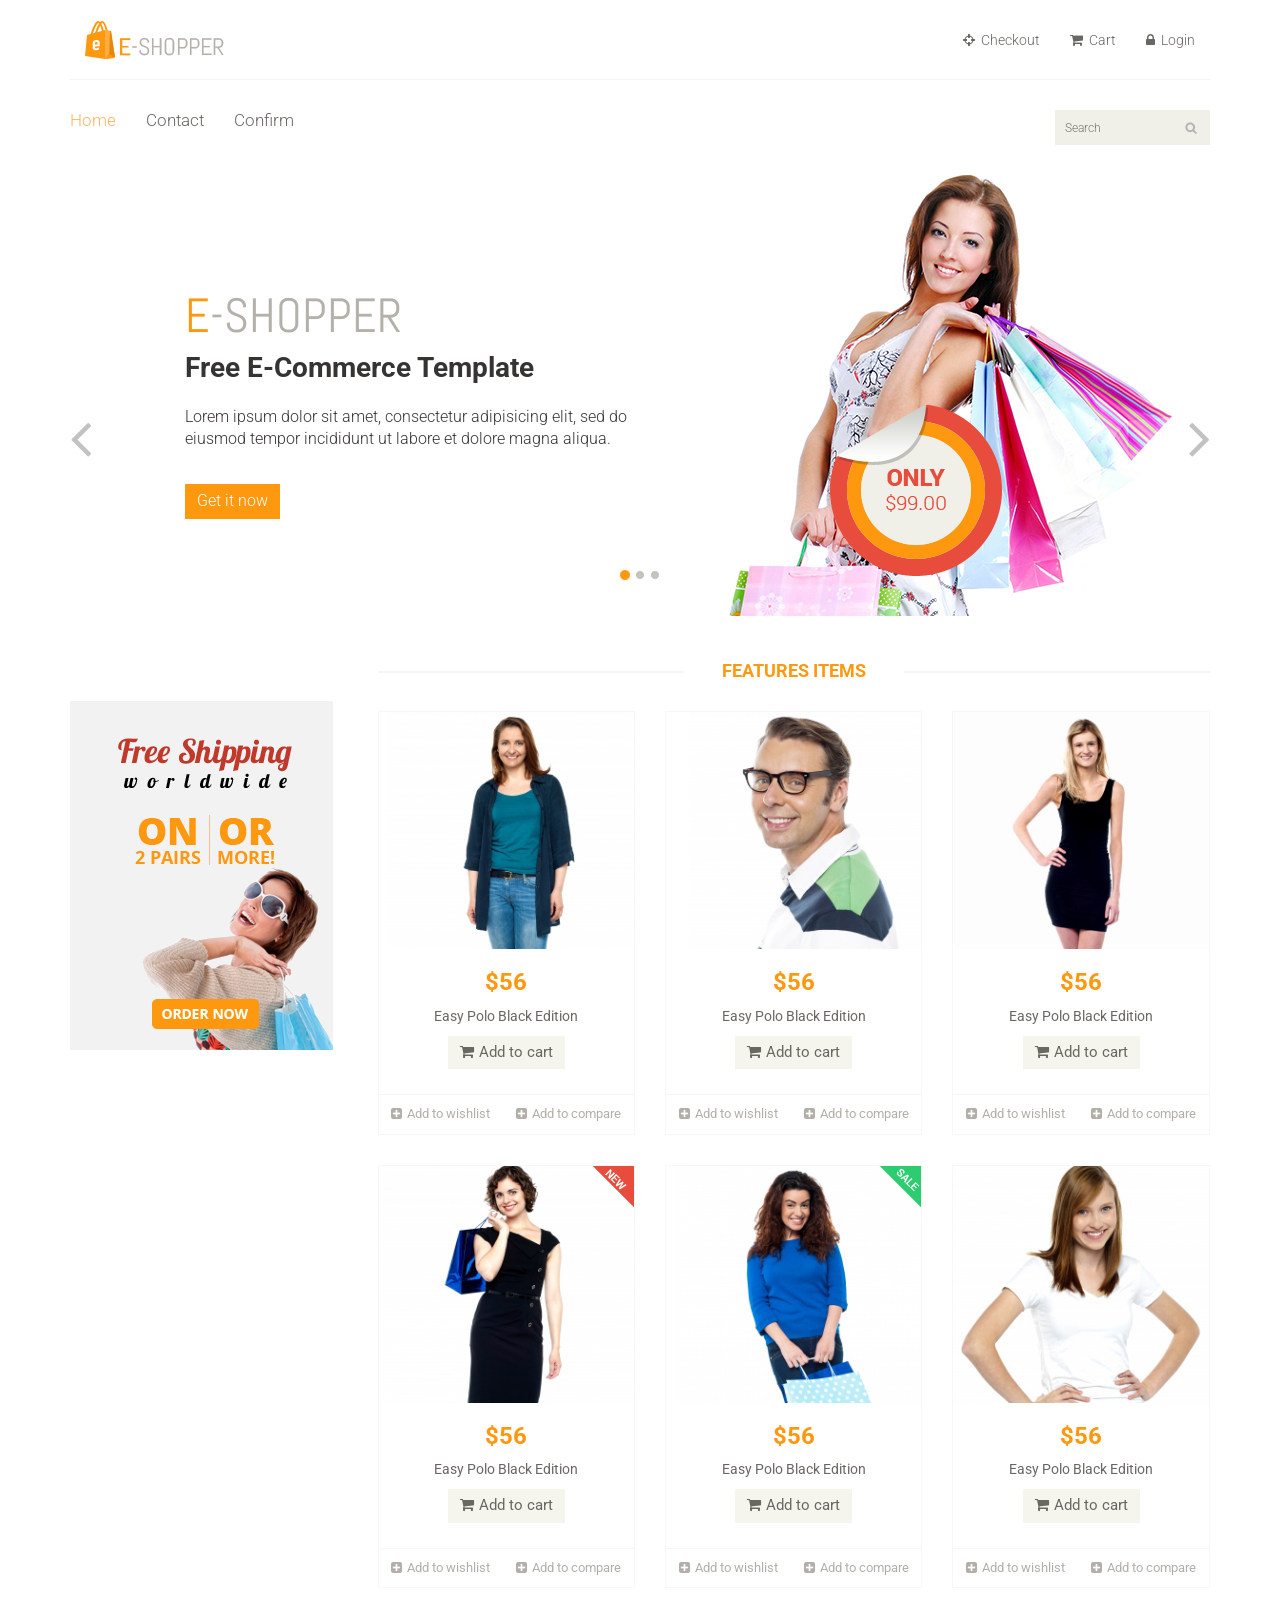
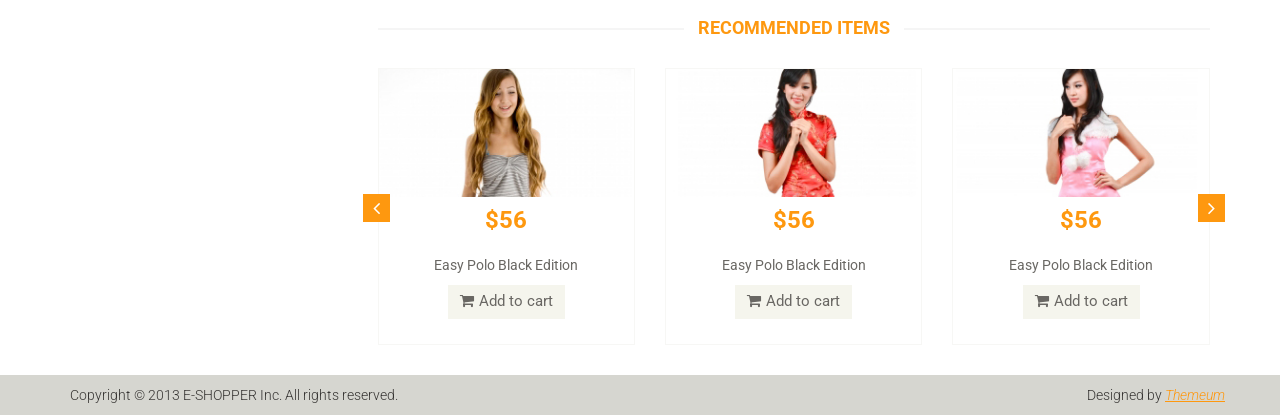
<file: public/BahanStudy/index.html>
<!DOCTYPE html>
<html lang="en">
<head>
    <meta charset="utf-8">
    <meta name="viewport" content="width=device-width, initial-scale=1.0">
    <meta name="description" content="">
    <meta name="author" content="">
    <title>Home | E-Shopper</title>
    <link href="css/bootstrap.min.css" rel="stylesheet">
    <link href="css/font-awesome.min.css" rel="stylesheet">
    <link href="css/prettyPhoto.css" rel="stylesheet">
    <link href="css/price-range.css" rel="stylesheet">
    <link href="css/animate.css" rel="stylesheet">
	<link href="css/main.css" rel="stylesheet">
	<link href="css/responsive.css" rel="stylesheet">
    <!--[if lt IE 9]>
    <script src="js/html5shiv.js"></script>
    <script src="js/respond.min.js"></script>
    <![endif]-->       
    <link rel="shortcut icon" href="images/ico/favicon.ico">
    <link rel="apple-touch-icon-precomposed" sizes="144x144" href="images/ico/apple-touch-icon-144-precomposed.png">
    <link rel="apple-touch-icon-precomposed" sizes="114x114" href="images/ico/apple-touch-icon-114-precomposed.png">
    <link rel="apple-touch-icon-precomposed" sizes="72x72" href="images/ico/apple-touch-icon-72-precomposed.png">
    <link rel="apple-touch-icon-precomposed" href="images/ico/apple-touch-icon-57-precomposed.png">
</head><!--/head-->

<body>
	<header id="header"><!--header-->
		
		<div class="header-middle"><!--header-middle-->
			<div class="container">
				<div class="row">
					<div class="col-md-4 clearfix">
						<div class="logo pull-left">
							<a href="index.html"><img src="images/home/logo.png" alt="" /></a>
						</div>
						
					</div>
					<div class="col-md-8 clearfix">
						<div class="shop-menu clearfix pull-right">
							<ul class="nav navbar-nav">
								<li><a href="checkout.html"><i class="fa fa-crosshairs"></i> Checkout</a></li>
								<li><a href="cart.html"><i class="fa fa-shopping-cart"></i> Cart</a></li>
								<li><a href="login.html"><i class="fa fa-lock"></i> Login</a></li>
							</ul>
						</div>
					</div>
				</div>
			</div>
		</div><!--/header-middle-->
	
		<div class="header-bottom"><!--header-bottom-->
			<div class="container">
				<div class="row">
					<div class="col-sm-9">
						<div class="navbar-header">
							<button type="button" class="navbar-toggle" data-toggle="collapse" data-target=".navbar-collapse">
								<span class="sr-only">Toggle navigation</span>
								<span class="icon-bar"></span>
								<span class="icon-bar"></span>
								<span class="icon-bar"></span>
							</button>
						</div>
						<div class="mainmenu pull-left">
							<ul class="nav navbar-nav collapse navbar-collapse">
								<li><a href="index.html" class="active">Home</a></li>
								<li><a href="contact-us.html">Contact</a></li>
								<li><a href="konfirmasi.html">Confirm</a></li>
							</ul>
						</div>
					</div>
					<div class="col-sm-3">
						<div class="search_box pull-right">
							<input type="text" placeholder="Search"/>
						</div>
					</div>
				</div>
			</div>
		</div><!--/header-bottom-->
	</header><!--/header-->
	
	<section id="slider"><!--slider-->
		<div class="container">
			<div class="row">
				<div class="col-sm-12">
					<div id="slider-carousel" class="carousel slide" data-ride="carousel">
						<ol class="carousel-indicators">
							<li data-target="#slider-carousel" data-slide-to="0" class="active"></li>
							<li data-target="#slider-carousel" data-slide-to="1"></li>
							<li data-target="#slider-carousel" data-slide-to="2"></li>
						</ol>
						
						<div class="carousel-inner">
							<div class="item active">
								<div class="col-sm-6">
									<h1><span>E</span>-SHOPPER</h1>
									<h2>Free E-Commerce Template</h2>
									<p>Lorem ipsum dolor sit amet, consectetur adipisicing elit, sed do eiusmod tempor incididunt ut labore et dolore magna aliqua. </p>
									<button type="button" class="btn btn-default get">Get it now</button>
								</div>
								<div class="col-sm-6">
									<img src="images/home/girl1.jpg" class="girl img-responsive" alt="" />
									<img src="images/home/pricing.png"  class="pricing" alt="" />
								</div>
							</div>
							<div class="item">
								<div class="col-sm-6">
									<h1><span>E</span>-SHOPPER</h1>
									<h2>100% Responsive Design</h2>
									<p>Lorem ipsum dolor sit amet, consectetur adipisicing elit, sed do eiusmod tempor incididunt ut labore et dolore magna aliqua. </p>
									<button type="button" class="btn btn-default get">Get it now</button>
								</div>
								<div class="col-sm-6">
									<img src="images/home/girl2.jpg" class="girl img-responsive" alt="" />
									<img src="images/home/pricing.png"  class="pricing" alt="" />
								</div>
							</div>
							
							<div class="item">
								<div class="col-sm-6">
									<h1><span>E</span>-SHOPPER</h1>
									<h2>Free Ecommerce Template</h2>
									<p>Lorem ipsum dolor sit amet, consectetur adipisicing elit, sed do eiusmod tempor incididunt ut labore et dolore magna aliqua. </p>
									<button type="button" class="btn btn-default get">Get it now</button>
								</div>
								<div class="col-sm-6">
									<img src="images/home/girl3.jpg" class="girl img-responsive" alt="" />
									<img src="images/home/pricing.png" class="pricing" alt="" />
								</div>
							</div>
							
						</div>
						
						<a href="#slider-carousel" class="left control-carousel hidden-xs" data-slide="prev">
							<i class="fa fa-angle-left"></i>
						</a>
						<a href="#slider-carousel" class="right control-carousel hidden-xs" data-slide="next">
							<i class="fa fa-angle-right"></i>
						</a>
					</div>
					
				</div>
			</div>
		</div>
	</section><!--/slider-->
	
	<section>
		<div class="container">
			<div class="row">
				<div class="col-sm-3">
					<div class="left-sidebar">
						<div class="shipping text-center"><!--shipping-->
							<img src="images/home/shipping.jpg" alt="" />
						</div><!--/shipping-->
					
					</div>
				</div>
				
				<div class="col-sm-9 padding-right">
					<div class="features_items"><!--features_items-->
						<h2 class="title text-center">Features Items</h2>
						<div class="col-sm-4">
							<div class="product-image-wrapper">
								<div class="single-products">
										<div class="productinfo text-center">
											<img src="images/home/product1.jpg" alt="" />
											<h2>$56</h2>
											<p>Easy Polo Black Edition</p>
											<a href="#" class="btn btn-default add-to-cart"><i class="fa fa-shopping-cart"></i>Add to cart</a>
										</div>
										<div class="product-overlay">
											<div class="overlay-content">
												<h2>$56</h2>
												<p>Easy Polo Black Edition</p>
												<a href="#" class="btn btn-default add-to-cart"><i class="fa fa-shopping-cart"></i>Add to cart</a>
											</div>
										</div>
								</div>
								<div class="choose">
									<ul class="nav nav-pills nav-justified">
										<li><a href="#"><i class="fa fa-plus-square"></i>Add to wishlist</a></li>
										<li><a href="#"><i class="fa fa-plus-square"></i>Add to compare</a></li>
									</ul>
								</div>
							</div>
						</div>
						<div class="col-sm-4">
							<div class="product-image-wrapper">
								<div class="single-products">
									<div class="productinfo text-center">
										<img src="images/home/product2.jpg" alt="" />
										<h2>$56</h2>
										<p>Easy Polo Black Edition</p>
										<a href="#" class="btn btn-default add-to-cart"><i class="fa fa-shopping-cart"></i>Add to cart</a>
									</div>
									<div class="product-overlay">
										<div class="overlay-content">
											<h2>$56</h2>
											<p>Easy Polo Black Edition</p>
											<a href="#" class="btn btn-default add-to-cart"><i class="fa fa-shopping-cart"></i>Add to cart</a>
										</div>
									</div>
								</div>
								<div class="choose">
									<ul class="nav nav-pills nav-justified">
										<li><a href="#"><i class="fa fa-plus-square"></i>Add to wishlist</a></li>
										<li><a href="#"><i class="fa fa-plus-square"></i>Add to compare</a></li>
									</ul>
								</div>
							</div>
						</div>
						<div class="col-sm-4">
							<div class="product-image-wrapper">
								<div class="single-products">
									<div class="productinfo text-center">
										<img src="images/home/product3.jpg" alt="" />
										<h2>$56</h2>
										<p>Easy Polo Black Edition</p>
										<a href="#" class="btn btn-default add-to-cart"><i class="fa fa-shopping-cart"></i>Add to cart</a>
									</div>
									<div class="product-overlay">
										<div class="overlay-content">
											<h2>$56</h2>
											<p>Easy Polo Black Edition</p>
											<a href="#" class="btn btn-default add-to-cart"><i class="fa fa-shopping-cart"></i>Add to cart</a>
										</div>
									</div>
								</div>
								<div class="choose">
									<ul class="nav nav-pills nav-justified">
										<li><a href="#"><i class="fa fa-plus-square"></i>Add to wishlist</a></li>
										<li><a href="#"><i class="fa fa-plus-square"></i>Add to compare</a></li>
									</ul>
								</div>
							</div>
						</div>
						<div class="col-sm-4">
							<div class="product-image-wrapper">
								<div class="single-products">
									<div class="productinfo text-center">
										<img src="images/home/product4.jpg" alt="" />
										<h2>$56</h2>
										<p>Easy Polo Black Edition</p>
										<a href="#" class="btn btn-default add-to-cart"><i class="fa fa-shopping-cart"></i>Add to cart</a>
									</div>
									<div class="product-overlay">
										<div class="overlay-content">
											<h2>$56</h2>
											<p>Easy Polo Black Edition</p>
											<a href="#" class="btn btn-default add-to-cart"><i class="fa fa-shopping-cart"></i>Add to cart</a>
										</div>
									</div>
									<img src="images/home/new.png" class="new" alt="" />
								</div>
								<div class="choose">
									<ul class="nav nav-pills nav-justified">
										<li><a href="#"><i class="fa fa-plus-square"></i>Add to wishlist</a></li>
										<li><a href="#"><i class="fa fa-plus-square"></i>Add to compare</a></li>
									</ul>
								</div>
							</div>
						</div>
						<div class="col-sm-4">
							<div class="product-image-wrapper">
								<div class="single-products">
									<div class="productinfo text-center">
										<img src="images/home/product5.jpg" alt="" />
										<h2>$56</h2>
										<p>Easy Polo Black Edition</p>
										<a href="#" class="btn btn-default add-to-cart"><i class="fa fa-shopping-cart"></i>Add to cart</a>
									</div>
									<div class="product-overlay">
										<div class="overlay-content">
											<h2>$56</h2>
											<p>Easy Polo Black Edition</p>
											<a href="#" class="btn btn-default add-to-cart"><i class="fa fa-shopping-cart"></i>Add to cart</a>
										</div>
									</div>
									<img src="images/home/sale.png" class="new" alt="" />
								</div>
								<div class="choose">
									<ul class="nav nav-pills nav-justified">
										<li><a href="#"><i class="fa fa-plus-square"></i>Add to wishlist</a></li>
										<li><a href="#"><i class="fa fa-plus-square"></i>Add to compare</a></li>
									</ul>
								</div>
							</div>
						</div>
						<div class="col-sm-4">
							<div class="product-image-wrapper">
								<div class="single-products">
									<div class="productinfo text-center">
										<img src="images/home/product6.jpg" alt="" />
										<h2>$56</h2>
										<p>Easy Polo Black Edition</p>
										<a href="#" class="btn btn-default add-to-cart"><i class="fa fa-shopping-cart"></i>Add to cart</a>
									</div>
									<div class="product-overlay">
										<div class="overlay-content">
											<h2>$56</h2>
											<p>Easy Polo Black Edition</p>
											<a href="#" class="btn btn-default add-to-cart"><i class="fa fa-shopping-cart"></i>Add to cart</a>
										</div>
									</div>
								</div>
								<div class="choose">
									<ul class="nav nav-pills nav-justified">
										<li><a href="#"><i class="fa fa-plus-square"></i>Add to wishlist</a></li>
										<li><a href="#"><i class="fa fa-plus-square"></i>Add to compare</a></li>
									</ul>
								</div>
							</div>
						</div>
						
					</div><!--features_items-->
					
					<div class="recommended_items"><!--recommended_items-->
						<h2 class="title text-center">recommended items</h2>
						
						<div id="recommended-item-carousel" class="carousel slide" data-ride="carousel">
							<div class="carousel-inner">
								<div class="item active">	
									<div class="col-sm-4">
										<div class="product-image-wrapper">
											<div class="single-products">
												<div class="productinfo text-center">
													<img src="images/home/recommend1.jpg" alt="" />
													<h2>$56</h2>
													<p>Easy Polo Black Edition</p>
													<a href="#" class="btn btn-default add-to-cart"><i class="fa fa-shopping-cart"></i>Add to cart</a>
												</div>
												
											</div>
										</div>
									</div>
									<div class="col-sm-4">
										<div class="product-image-wrapper">
											<div class="single-products">
												<div class="productinfo text-center">
													<img src="images/home/recommend2.jpg" alt="" />
													<h2>$56</h2>
													<p>Easy Polo Black Edition</p>
													<a href="#" class="btn btn-default add-to-cart"><i class="fa fa-shopping-cart"></i>Add to cart</a>
												</div>
												
											</div>
										</div>
									</div>
									<div class="col-sm-4">
										<div class="product-image-wrapper">
											<div class="single-products">
												<div class="productinfo text-center">
													<img src="images/home/recommend3.jpg" alt="" />
													<h2>$56</h2>
													<p>Easy Polo Black Edition</p>
													<a href="#" class="btn btn-default add-to-cart"><i class="fa fa-shopping-cart"></i>Add to cart</a>
												</div>
												
											</div>
										</div>
									</div>
								</div>
								<div class="item">	
									<div class="col-sm-4">
										<div class="product-image-wrapper">
											<div class="single-products">
												<div class="productinfo text-center">
													<img src="images/home/recommend1.jpg" alt="" />
													<h2>$56</h2>
													<p>Easy Polo Black Edition</p>
													<a href="#" class="btn btn-default add-to-cart"><i class="fa fa-shopping-cart"></i>Add to cart</a>
												</div>
												
											</div>
										</div>
									</div>
									<div class="col-sm-4">
										<div class="product-image-wrapper">
											<div class="single-products">
												<div class="productinfo text-center">
													<img src="images/home/recommend2.jpg" alt="" />
													<h2>$56</h2>
													<p>Easy Polo Black Edition</p>
													<a href="#" class="btn btn-default add-to-cart"><i class="fa fa-shopping-cart"></i>Add to cart</a>
												</div>
												
											</div>
										</div>
									</div>
									<div class="col-sm-4">
										<div class="product-image-wrapper">
											<div class="single-products">
												<div class="productinfo text-center">
													<img src="images/home/recommend3.jpg" alt="" />
													<h2>$56</h2>
													<p>Easy Polo Black Edition</p>
													<a href="#" class="btn btn-default add-to-cart"><i class="fa fa-shopping-cart"></i>Add to cart</a>
												</div>
												
											</div>
										</div>
									</div>
								</div>
							</div>
							 <a class="left recommended-item-control" href="#recommended-item-carousel" data-slide="prev">
								<i class="fa fa-angle-left"></i>
							  </a>
							  <a class="right recommended-item-control" href="#recommended-item-carousel" data-slide="next">
								<i class="fa fa-angle-right"></i>
							  </a>			
						</div>
					</div><!--/recommended_items-->
					
				</div>
			</div>
		</div>
	</section>
	
	<footer id="footer"><!--Footer-->
		
		<div class="footer-bottom">
			<div class="container">
				<div class="row">
					<p class="pull-left">Copyright © 2013 E-SHOPPER Inc. All rights reserved.</p>
					<p class="pull-right">Designed by <span><a target="_blank" href="http://www.themeum.com">Themeum</a></span></p>
				</div>
			</div>
		</div>
		
	</footer><!--/Footer-->
	

  
    <script src="js/jquery.js"></script>
	<script src="js/bootstrap.min.js"></script>
	<script src="js/jquery.scrollUp.min.js"></script>
	<script src="js/price-range.js"></script>
    <script src="js/jquery.prettyPhoto.js"></script>
    <script src="js/main.js"></script>
</body>
</html>
</file>
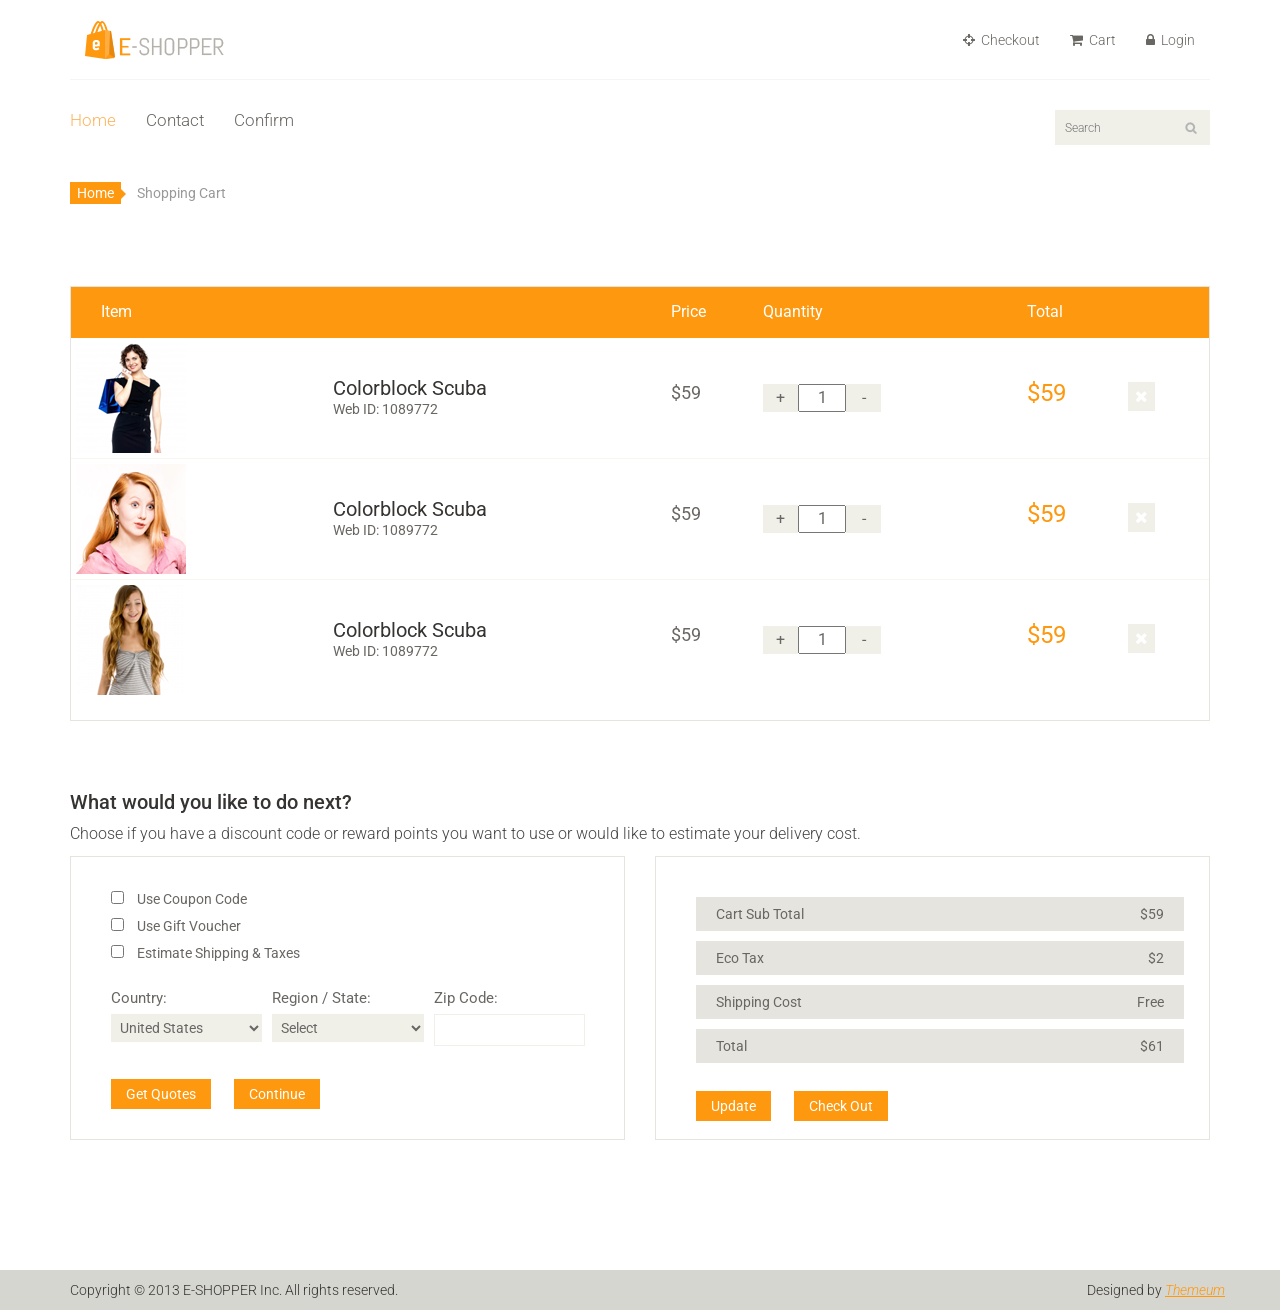
<file: public/BahanStudy/cart.html>
<!DOCTYPE html>
<html lang="en">
<head>
    <meta charset="utf-8">
    <meta name="viewport" content="width=device-width, initial-scale=1.0">
    <meta name="description" content="">
    <meta name="author" content="">
    <title>Cart | E-Shopper</title>
    <link href="css/bootstrap.min.css" rel="stylesheet">
    <link href="css/font-awesome.min.css" rel="stylesheet">
    <link href="css/prettyPhoto.css" rel="stylesheet">
    <link href="css/price-range.css" rel="stylesheet">
    <link href="css/animate.css" rel="stylesheet">
	<link href="css/main.css" rel="stylesheet">
	<link href="css/responsive.css" rel="stylesheet">
    <!--[if lt IE 9]>
    <script src="js/html5shiv.js"></script>
    <script src="js/respond.min.js"></script>
    <![endif]-->       
    <link rel="shortcut icon" href="images/ico/favicon.ico">
    <link rel="apple-touch-icon-precomposed" sizes="144x144" href="images/ico/apple-touch-icon-144-precomposed.png">
    <link rel="apple-touch-icon-precomposed" sizes="114x114" href="images/ico/apple-touch-icon-114-precomposed.png">
    <link rel="apple-touch-icon-precomposed" sizes="72x72" href="images/ico/apple-touch-icon-72-precomposed.png">
    <link rel="apple-touch-icon-precomposed" href="images/ico/apple-touch-icon-57-precomposed.png">
</head><!--/head-->

<body>
	<header id="header"><!--header-->
		
		<div class="header-middle"><!--header-middle-->
			<div class="container">
				<div class="row">
					<div class="col-md-4 clearfix">
						<div class="logo pull-left">
							<a href="index.html"><img src="images/home/logo.png" alt="" /></a>
						</div>
						
					</div>
					<div class="col-md-8 clearfix">
						<div class="shop-menu clearfix pull-right">
							<ul class="nav navbar-nav">
								<li><a href="checkout.html"><i class="fa fa-crosshairs"></i> Checkout</a></li>
								<li><a href="cart.html"><i class="fa fa-shopping-cart"></i> Cart</a></li>
								<li><a href="login.html"><i class="fa fa-lock"></i> Login</a></li>
							</ul>
						</div>
					</div>
				</div>
			</div>
		</div><!--/header-middle-->
	
		<div class="header-bottom"><!--header-bottom-->
			<div class="container">
				<div class="row">
					<div class="col-sm-9">
						<div class="navbar-header">
							<button type="button" class="navbar-toggle" data-toggle="collapse" data-target=".navbar-collapse">
								<span class="sr-only">Toggle navigation</span>
								<span class="icon-bar"></span>
								<span class="icon-bar"></span>
								<span class="icon-bar"></span>
							</button>
						</div>
						<div class="mainmenu pull-left">
							<ul class="nav navbar-nav collapse navbar-collapse">
								<li><a href="index.html" class="active">Home</a></li>
								<li><a href="contact-us.html">Contact</a></li>
								<li><a href="konfirmasi.html">Confirm</a></li>
							</ul>
						</div>
					</div>
					<div class="col-sm-3">
						<div class="search_box pull-right">
							<input type="text" placeholder="Search"/>
						</div>
					</div>
				</div>
			</div>
		</div><!--/header-bottom-->
	</header><!--/header-->

	<section id="cart_items">
		<div class="container">
			<div class="breadcrumbs">
				<ol class="breadcrumb">
				  <li><a href="#">Home</a></li>
				  <li class="active">Shopping Cart</li>
				</ol>
			</div>
			<div class="table-responsive cart_info">
				<table class="table table-condensed">
					<thead>
						<tr class="cart_menu">
							<td class="image">Item</td>
							<td class="description"></td>
							<td class="price">Price</td>
							<td class="quantity">Quantity</td>
							<td class="total">Total</td>
							<td></td>
						</tr>
					</thead>
					<tbody>
						<tr>
							<td class="cart_product">
								<a href=""><img src="images/cart/one.png" alt=""></a>
							</td>
							<td class="cart_description">
								<h4><a href="">Colorblock Scuba</a></h4>
								<p>Web ID: 1089772</p>
							</td>
							<td class="cart_price">
								<p>$59</p>
							</td>
							<td class="cart_quantity">
								<div class="cart_quantity_button">
									<a class="cart_quantity_up" href=""> + </a>
									<input class="cart_quantity_input" type="text" name="quantity" value="1" autocomplete="off" size="2">
									<a class="cart_quantity_down" href=""> - </a>
								</div>
							</td>
							<td class="cart_total">
								<p class="cart_total_price">$59</p>
							</td>
							<td class="cart_delete">
								<a class="cart_quantity_delete" href=""><i class="fa fa-times"></i></a>
							</td>
						</tr>

						<tr>
							<td class="cart_product">
								<a href=""><img src="images/cart/two.png" alt=""></a>
							</td>
							<td class="cart_description">
								<h4><a href="">Colorblock Scuba</a></h4>
								<p>Web ID: 1089772</p>
							</td>
							<td class="cart_price">
								<p>$59</p>
							</td>
							<td class="cart_quantity">
								<div class="cart_quantity_button">
									<a class="cart_quantity_up" href=""> + </a>
									<input class="cart_quantity_input" type="text" name="quantity" value="1" autocomplete="off" size="2">
									<a class="cart_quantity_down" href=""> - </a>
								</div>
							</td>
							<td class="cart_total">
								<p class="cart_total_price">$59</p>
							</td>
							<td class="cart_delete">
								<a class="cart_quantity_delete" href=""><i class="fa fa-times"></i></a>
							</td>
						</tr>
						<tr>
							<td class="cart_product">
								<a href=""><img src="images/cart/three.png" alt=""></a>
							</td>
							<td class="cart_description">
								<h4><a href="">Colorblock Scuba</a></h4>
								<p>Web ID: 1089772</p>
							</td>
							<td class="cart_price">
								<p>$59</p>
							</td>
							<td class="cart_quantity">
								<div class="cart_quantity_button">
									<a class="cart_quantity_up" href=""> + </a>
									<input class="cart_quantity_input" type="text" name="quantity" value="1" autocomplete="off" size="2">
									<a class="cart_quantity_down" href=""> - </a>
								</div>
							</td>
							<td class="cart_total">
								<p class="cart_total_price">$59</p>
							</td>
							<td class="cart_delete">
								<a class="cart_quantity_delete" href=""><i class="fa fa-times"></i></a>
							</td>
						</tr>
					</tbody>
				</table>
			</div>
		</div>
	</section> <!--/#cart_items-->

	<section id="do_action">
		<div class="container">
			<div class="heading">
				<h3>What would you like to do next?</h3>
				<p>Choose if you have a discount code or reward points you want to use or would like to estimate your delivery cost.</p>
			</div>
			<div class="row">
				<div class="col-sm-6">
					<div class="chose_area">
						<ul class="user_option">
							<li>
								<input type="checkbox">
								<label>Use Coupon Code</label>
							</li>
							<li>
								<input type="checkbox">
								<label>Use Gift Voucher</label>
							</li>
							<li>
								<input type="checkbox">
								<label>Estimate Shipping & Taxes</label>
							</li>
						</ul>
						<ul class="user_info">
							<li class="single_field">
								<label>Country:</label>
								<select>
									<option>United States</option>
									<option>Bangladesh</option>
									<option>UK</option>
									<option>India</option>
									<option>Pakistan</option>
									<option>Ucrane</option>
									<option>Canada</option>
									<option>Dubai</option>
								</select>
								
							</li>
							<li class="single_field">
								<label>Region / State:</label>
								<select>
									<option>Select</option>
									<option>Dhaka</option>
									<option>London</option>
									<option>Dillih</option>
									<option>Lahore</option>
									<option>Alaska</option>
									<option>Canada</option>
									<option>Dubai</option>
								</select>
							
							</li>
							<li class="single_field zip-field">
								<label>Zip Code:</label>
								<input type="text">
							</li>
						</ul>
						<a class="btn btn-default update" href="">Get Quotes</a>
						<a class="btn btn-default check_out" href="">Continue</a>
					</div>
				</div>
				<div class="col-sm-6">
					<div class="total_area">
						<ul>
							<li>Cart Sub Total <span>$59</span></li>
							<li>Eco Tax <span>$2</span></li>
							<li>Shipping Cost <span>Free</span></li>
							<li>Total <span>$61</span></li>
						</ul>
							<a class="btn btn-default update" href="">Update</a>
							<a class="btn btn-default check_out" href="">Check Out</a>
					</div>
				</div>
			</div>
		</div>
	</section><!--/#do_action-->

	<footer id="footer"><!--Footer-->
		
		<div class="footer-bottom">
			<div class="container">
				<div class="row">
					<p class="pull-left">Copyright © 2013 E-SHOPPER Inc. All rights reserved.</p>
					<p class="pull-right">Designed by <span><a target="_blank" href="http://www.themeum.com">Themeum</a></span></p>
				</div>
			</div>
		</div>
		
	</footer><!--/Footer-->
	


    <script src="js/jquery.js"></script>
	<script src="js/bootstrap.min.js"></script>
	<script src="js/jquery.scrollUp.min.js"></script>
    <script src="js/jquery.prettyPhoto.js"></script>
    <script src="js/main.js"></script>
</body>
</html>
</file>
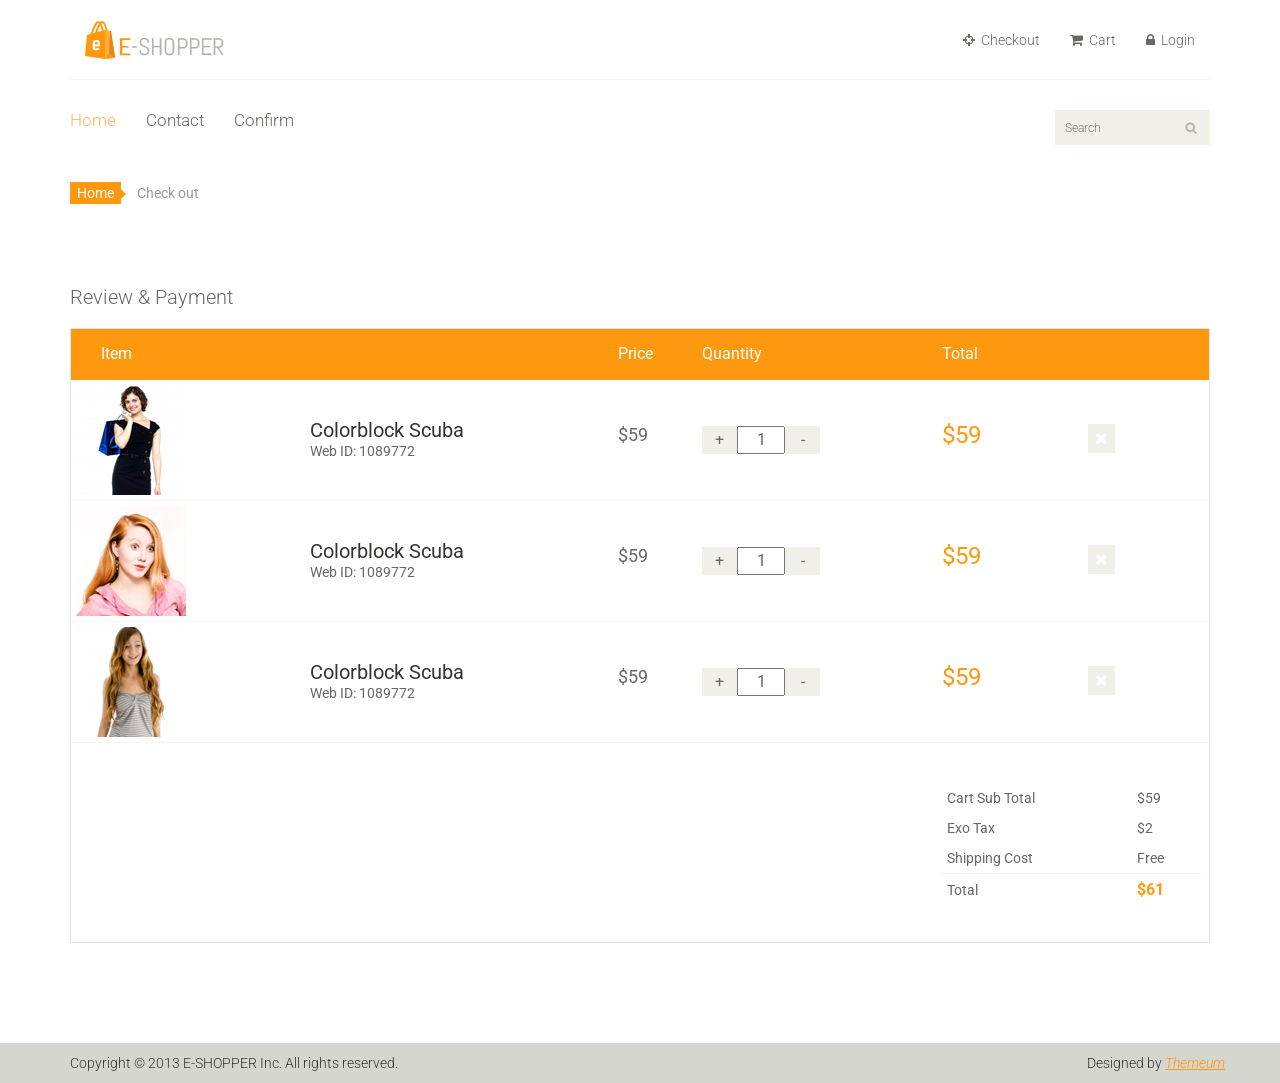
<file: public/BahanStudy/checkout.html>
<!DOCTYPE html>
<html lang="en">
<head>
    <meta charset="utf-8">
    <meta name="viewport" content="width=device-width, initial-scale=1.0">
    <meta name="description" content="">
    <meta name="author" content="">
    <title>Checkout | E-Shopper</title>
    <link href="css/bootstrap.min.css" rel="stylesheet">
    <link href="css/font-awesome.min.css" rel="stylesheet">
    <link href="css/prettyPhoto.css" rel="stylesheet">
    <link href="css/price-range.css" rel="stylesheet">
    <link href="css/animate.css" rel="stylesheet">
	<link href="css/main.css" rel="stylesheet">
	<link href="css/responsive.css" rel="stylesheet">
    <!--[if lt IE 9]>
    <script src="js/html5shiv.js"></script>
    <script src="js/respond.min.js"></script>
    <![endif]-->       
    <link rel="shortcut icon" href="images/ico/favicon.ico">
    <link rel="apple-touch-icon-precomposed" sizes="144x144" href="images/ico/apple-touch-icon-144-precomposed.png">
    <link rel="apple-touch-icon-precomposed" sizes="114x114" href="images/ico/apple-touch-icon-114-precomposed.png">
    <link rel="apple-touch-icon-precomposed" sizes="72x72" href="images/ico/apple-touch-icon-72-precomposed.png">
    <link rel="apple-touch-icon-precomposed" href="images/ico/apple-touch-icon-57-precomposed.png">
</head><!--/head-->

<body>
	<header id="header"><!--header-->
		
		<div class="header-middle"><!--header-middle-->
			<div class="container">
				<div class="row">
					<div class="col-md-4 clearfix">
						<div class="logo pull-left">
							<a href="index.html"><img src="images/home/logo.png" alt="" /></a>
						</div>
						
					</div>
					<div class="col-md-8 clearfix">
						<div class="shop-menu clearfix pull-right">
							<ul class="nav navbar-nav">
								<li><a href="checkout.html"><i class="fa fa-crosshairs"></i> Checkout</a></li>
								<li><a href="cart.html"><i class="fa fa-shopping-cart"></i> Cart</a></li>
								<li><a href="login.html"><i class="fa fa-lock"></i> Login</a></li>
							</ul>
						</div>
					</div>
				</div>
			</div>
		</div><!--/header-middle-->
	
		<div class="header-bottom"><!--header-bottom-->
			<div class="container">
				<div class="row">
					<div class="col-sm-9">
						<div class="navbar-header">
							<button type="button" class="navbar-toggle" data-toggle="collapse" data-target=".navbar-collapse">
								<span class="sr-only">Toggle navigation</span>
								<span class="icon-bar"></span>
								<span class="icon-bar"></span>
								<span class="icon-bar"></span>
							</button>
						</div>
						<div class="mainmenu pull-left">
							<ul class="nav navbar-nav collapse navbar-collapse">
								<li><a href="index.html" class="active">Home</a></li>
								<li><a href="contact-us.html">Contact</a></li>
								<li><a href="konfirmasi.html">Confirm</a></li>
							</ul>
						</div>
					</div>
					<div class="col-sm-3">
						<div class="search_box pull-right">
							<input type="text" placeholder="Search"/>
						</div>
					</div>
				</div>
			</div>
		</div><!--/header-bottom-->
	</header><!--/header-->

	<section id="cart_items">
		<div class="container">
			<div class="breadcrumbs">
				<ol class="breadcrumb">
				  <li><a href="#">Home</a></li>
				  <li class="active">Check out</li>
				</ol>
			</div><!--/breadcrums-->

			
			<div class="review-payment">
				<h2>Review & Payment</h2>
			</div>

			<div class="table-responsive cart_info">
				<table class="table table-condensed">
					<thead>
						<tr class="cart_menu">
							<td class="image">Item</td>
							<td class="description"></td>
							<td class="price">Price</td>
							<td class="quantity">Quantity</td>
							<td class="total">Total</td>
							<td></td>
						</tr>
					</thead>
					<tbody>
						<tr>
							<td class="cart_product">
								<a href=""><img src="images/cart/one.png" alt=""></a>
							</td>
							<td class="cart_description">
								<h4><a href="">Colorblock Scuba</a></h4>
								<p>Web ID: 1089772</p>
							</td>
							<td class="cart_price">
								<p>$59</p>
							</td>
							<td class="cart_quantity">
								<div class="cart_quantity_button">
									<a class="cart_quantity_up" href=""> + </a>
									<input class="cart_quantity_input" type="text" name="quantity" value="1" autocomplete="off" size="2">
									<a class="cart_quantity_down" href=""> - </a>
								</div>
							</td>
							<td class="cart_total">
								<p class="cart_total_price">$59</p>
							</td>
							<td class="cart_delete">
								<a class="cart_quantity_delete" href=""><i class="fa fa-times"></i></a>
							</td>
						</tr>

						<tr>
							<td class="cart_product">
								<a href=""><img src="images/cart/two.png" alt=""></a>
							</td>
							<td class="cart_description">
								<h4><a href="">Colorblock Scuba</a></h4>
								<p>Web ID: 1089772</p>
							</td>
							<td class="cart_price">
								<p>$59</p>
							</td>
							<td class="cart_quantity">
								<div class="cart_quantity_button">
									<a class="cart_quantity_up" href=""> + </a>
									<input class="cart_quantity_input" type="text" name="quantity" value="1" autocomplete="off" size="2">
									<a class="cart_quantity_down" href=""> - </a>
								</div>
							</td>
							<td class="cart_total">
								<p class="cart_total_price">$59</p>
							</td>
							<td class="cart_delete">
								<a class="cart_quantity_delete" href=""><i class="fa fa-times"></i></a>
							</td>
						</tr>
						<tr>
							<td class="cart_product">
								<a href=""><img src="images/cart/three.png" alt=""></a>
							</td>
							<td class="cart_description">
								<h4><a href="">Colorblock Scuba</a></h4>
								<p>Web ID: 1089772</p>
							</td>
							<td class="cart_price">
								<p>$59</p>
							</td>
							<td class="cart_quantity">
								<div class="cart_quantity_button">
									<a class="cart_quantity_up" href=""> + </a>
									<input class="cart_quantity_input" type="text" name="quantity" value="1" autocomplete="off" size="2">
									<a class="cart_quantity_down" href=""> - </a>
								</div>
							</td>
							<td class="cart_total">
								<p class="cart_total_price">$59</p>
							</td>
							<td class="cart_delete">
								<a class="cart_quantity_delete" href=""><i class="fa fa-times"></i></a>
							</td>
						</tr>
						<tr>
							<td colspan="4">&nbsp;</td>
							<td colspan="2">
								<table class="table table-condensed total-result">
									<tr>
										<td>Cart Sub Total</td>
										<td>$59</td>
									</tr>
									<tr>
										<td>Exo Tax</td>
										<td>$2</td>
									</tr>
									<tr class="shipping-cost">
										<td>Shipping Cost</td>
										<td>Free</td>										
									</tr>
									<tr>
										<td>Total</td>
										<td><span>$61</span></td>
									</tr>
								</table>
							</td>
						</tr>
					</tbody>
				</table>
			</div>
			<div class="payment-options">
					
				</div>
		</div>
	</section> <!--/#cart_items-->

	<footer id="footer"><!--Footer-->
		
		<div class="footer-bottom">
			<div class="container">
				<div class="row">
					<p class="pull-left">Copyright © 2013 E-SHOPPER Inc. All rights reserved.</p>
					<p class="pull-right">Designed by <span><a target="_blank" href="http://www.themeum.com">Themeum</a></span></p>
				</div>
			</div>
		</div>
		
	</footer><!--/Footer-->
  

    <script src="js/jquery.js"></script>
	<script src="js/bootstrap.min.js"></script>
    <script src="js/jquery.scrollUp.min.js"></script>
    <script src="js/jquery.prettyPhoto.js"></script>
    <script src="js/main.js"></script>
</body>
</html>
</file>
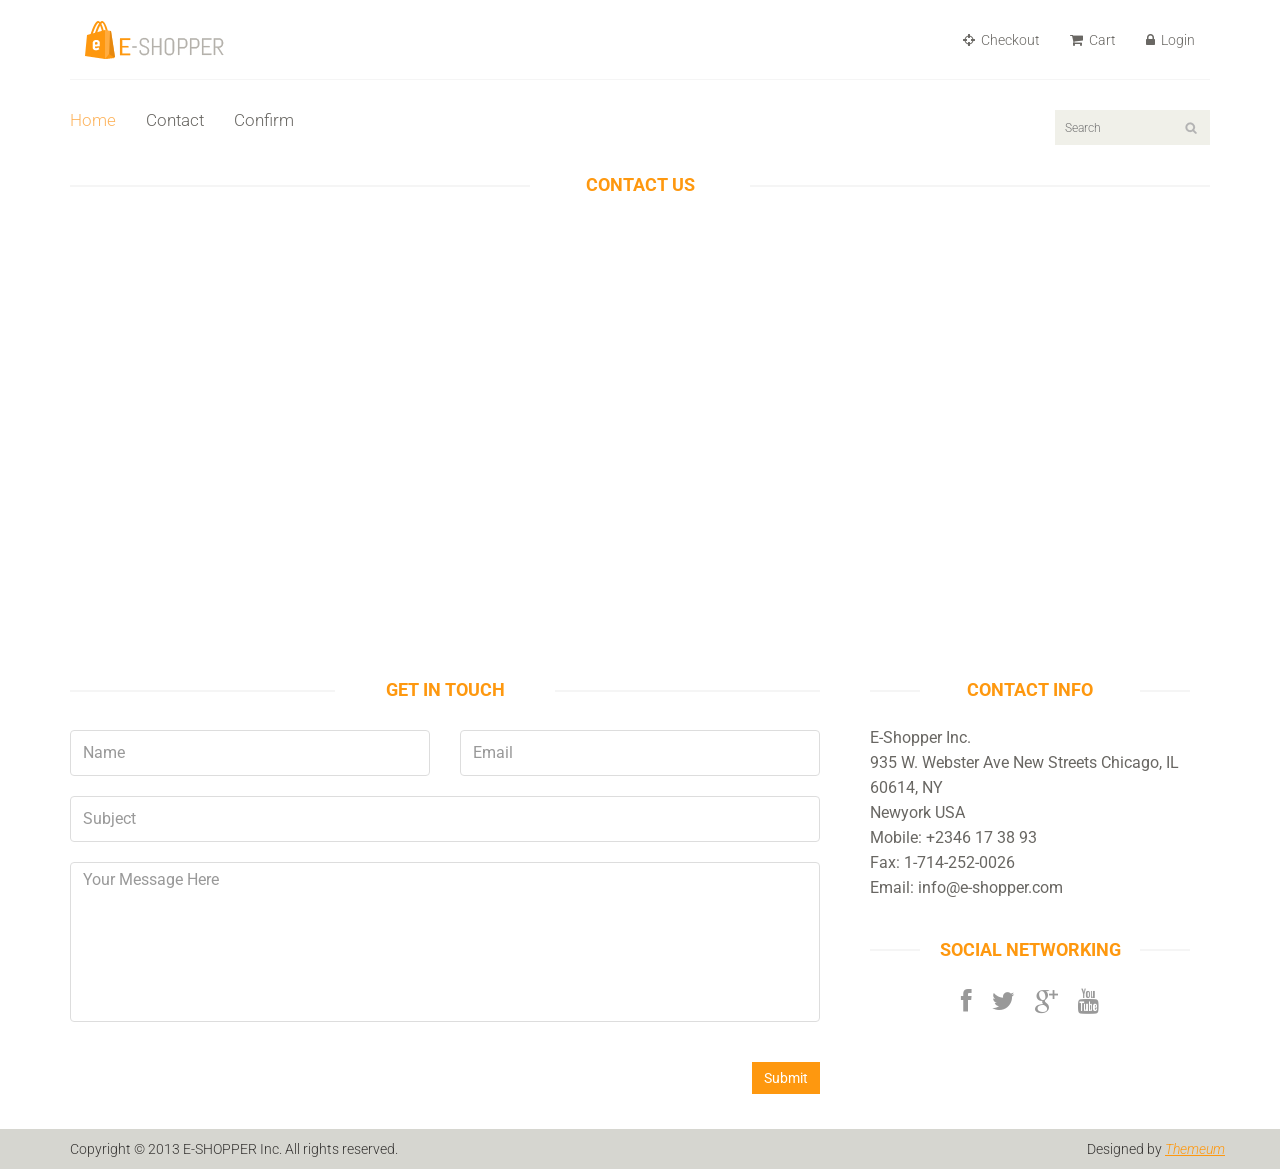
<file: public/BahanStudy/contact-us.html>
<!DOCTYPE html>
<html lang="en">
<head>
    <meta charset="utf-8">
    <meta name="viewport" content="width=device-width, initial-scale=1.0">
    <meta name="description" content="">
    <meta name="author" content="">
    <title>Contact | E-Shopper</title>
    <link href="css/bootstrap.min.css" rel="stylesheet">
    <link href="css/font-awesome.min.css" rel="stylesheet">
    <link href="css/prettyPhoto.css" rel="stylesheet">
    <link href="css/price-range.css" rel="stylesheet">
    <link href="css/animate.css" rel="stylesheet">
	<link href="css/main.css" rel="stylesheet">
	<link href="css/responsive.css" rel="stylesheet">
    <!--[if lt IE 9]>
    <script src="js/html5shiv.js"></script>
    <script src="js/respond.min.js"></script>
    <![endif]-->       
    <link rel="shortcut icon" href="images/ico/favicon.ico">
    <link rel="apple-touch-icon-precomposed" sizes="144x144" href="images/ico/apple-touch-icon-144-precomposed.png">
    <link rel="apple-touch-icon-precomposed" sizes="114x114" href="images/ico/apple-touch-icon-114-precomposed.png">
    <link rel="apple-touch-icon-precomposed" sizes="72x72" href="images/ico/apple-touch-icon-72-precomposed.png">
    <link rel="apple-touch-icon-precomposed" href="images/ico/apple-touch-icon-57-precomposed.png">
</head><!--/head-->

<body>
	<header id="header"><!--header-->
		
		<div class="header-middle"><!--header-middle-->
			<div class="container">
				<div class="row">
					<div class="col-md-4 clearfix">
						<div class="logo pull-left">
							<a href="index.html"><img src="images/home/logo.png" alt="" /></a>
						</div>
						
					</div>
					<div class="col-md-8 clearfix">
						<div class="shop-menu clearfix pull-right">
							<ul class="nav navbar-nav">
								<li><a href="checkout.html"><i class="fa fa-crosshairs"></i> Checkout</a></li>
								<li><a href="cart.html"><i class="fa fa-shopping-cart"></i> Cart</a></li>
								<li><a href="login.html"><i class="fa fa-lock"></i> Login</a></li>
							</ul>
						</div>
					</div>
				</div>
			</div>
		</div><!--/header-middle-->
	
		<div class="header-bottom"><!--header-bottom-->
			<div class="container">
				<div class="row">
					<div class="col-sm-9">
						<div class="navbar-header">
							<button type="button" class="navbar-toggle" data-toggle="collapse" data-target=".navbar-collapse">
								<span class="sr-only">Toggle navigation</span>
								<span class="icon-bar"></span>
								<span class="icon-bar"></span>
								<span class="icon-bar"></span>
							</button>
						</div>
						<div class="mainmenu pull-left">
							<ul class="nav navbar-nav collapse navbar-collapse">
								<li><a href="index.html" class="active">Home</a></li>
								<li><a href="contact-us.html">Contact</a></li>
								<li><a href="konfirmasi.html">Confirm</a></li>
							</ul>
						</div>
					</div>
					<div class="col-sm-3">
						<div class="search_box pull-right">
							<input type="text" placeholder="Search"/>
						</div>
					</div>
				</div>
			</div>
		</div><!--/header-bottom-->
	</header><!--/header-->
	 
	 <div id="contact-page" class="container">
    	<div class="bg">
	    	<div class="row">    		
	    		<div class="col-sm-12">    			   			
					<h2 class="title text-center">Contact <strong>Us</strong></h2>    			    				    				
					<div class="contact-map">
						<iframe src="https://www.google.com/maps/embed?pb=!1m18!1m12!1m3!1d127131.20742074912!2d105.34069599188356!3d-5.286053637493949!2m3!1f0!2f0!3f0!3m2!1i1024!2i768!4f13.1!3m3!1m2!1s0x2e40c440754879c5%3A0x5193cebc4fd48a4f!2sSlanik+Waterpark!5e0!3m2!1sid!2sid!4v1558601438702!5m2!1sid!2sid" width="1200" height="450" frameborder="0" style="border:0" allowfullscreen></iframe>
					</div>
				</div>			 		
			</div>    	
    		<div class="row">  	
	    		<div class="col-sm-8">
	    			<div class="contact-form">
	    				<h2 class="title text-center">Get In Touch</h2>
	    				<div class="status alert alert-success" style="display: none"></div>
				    	<form id="main-contact-form" class="contact-form row" name="contact-form" method="post">
				            <div class="form-group col-md-6">
				                <input type="text" name="name" class="form-control" required="required" placeholder="Name">
				            </div>
				            <div class="form-group col-md-6">
				                <input type="email" name="email" class="form-control" required="required" placeholder="Email">
				            </div>
				            <div class="form-group col-md-12">
				                <input type="text" name="subject" class="form-control" required="required" placeholder="Subject">
				            </div>
				            <div class="form-group col-md-12">
				                <textarea name="message" id="message" required="required" class="form-control" rows="8" placeholder="Your Message Here"></textarea>
				            </div>                        
				            <div class="form-group col-md-12">
				                <input type="submit" name="submit" class="btn btn-primary pull-right" value="Submit">
				            </div>
				        </form>
	    			</div>
	    		</div>
	    		<div class="col-sm-4">
	    			<div class="contact-info">
	    				<h2 class="title text-center">Contact Info</h2>
	    				<address>
	    					<p>E-Shopper Inc.</p>
							<p>935 W. Webster Ave New Streets Chicago, IL 60614, NY</p>
							<p>Newyork USA</p>
							<p>Mobile: +2346 17 38 93</p>
							<p>Fax: 1-714-252-0026</p>
							<p>Email: info@e-shopper.com</p>
	    				</address>
	    				<div class="social-networks">
	    					<h2 class="title text-center">Social Networking</h2>
							<ul>
								<li>
									<a href="#"><i class="fa fa-facebook"></i></a>
								</li>
								<li>
									<a href="#"><i class="fa fa-twitter"></i></a>
								</li>
								<li>
									<a href="#"><i class="fa fa-google-plus"></i></a>
								</li>
								<li>
									<a href="#"><i class="fa fa-youtube"></i></a>
								</li>
							</ul>
	    				</div>
	    			</div>
    			</div>    			
	    	</div>  
    	</div>	
    </div><!--/#contact-page-->
	<footer id="footer"><!--Footer-->
		
		<div class="footer-bottom">
			<div class="container">
				<div class="row">
					<p class="pull-left">Copyright © 2013 E-SHOPPER Inc. All rights reserved.</p>
					<p class="pull-right">Designed by <span><a target="_blank" href="http://www.themeum.com">Themeum</a></span></p>
				</div>
			</div>
		</div>
		
	</footer><!--/Footer-->

  
    <script src="js/jquery.js"></script>
	<script src="js/bootstrap.min.js"></script>
	<script type="text/javascript" src="http://maps.google.com/maps/api/js?sensor=true"></script>
    <script type="text/javascript" src="js/gmaps.js"></script>
	<script src="js/contact.js"></script>
	<script src="js/price-range.js"></script>
    <script src="js/jquery.scrollUp.min.js"></script>
    <script src="js/jquery.prettyPhoto.js"></script>
    <script src="js/main.js"></script>
</body>
</html>
</file>
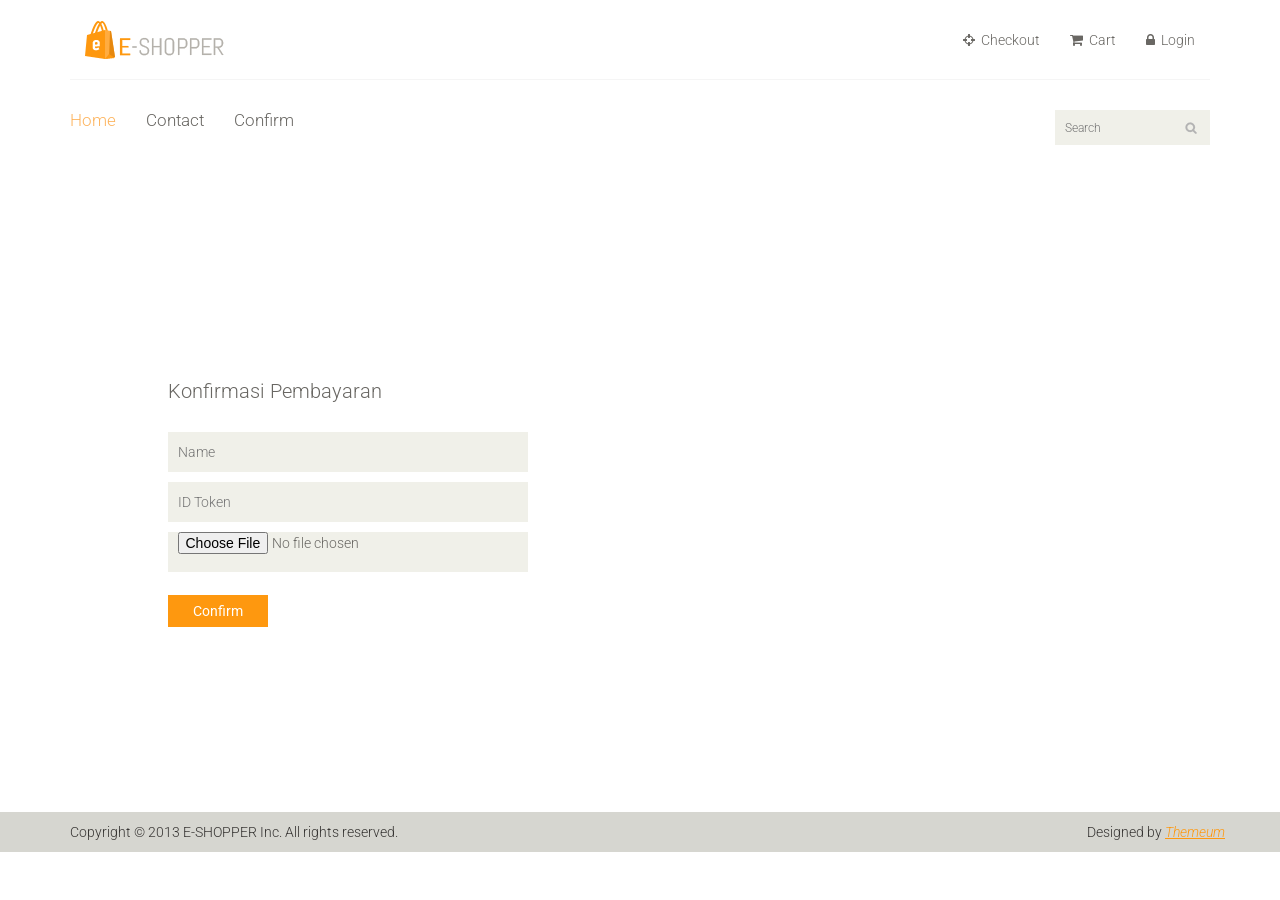
<file: public/BahanStudy/konfirmasi.html>
<!DOCTYPE html>
<html lang="en">
<head>
    <meta charset="utf-8">
    <meta name="viewport" content="width=device-width, initial-scale=1.0">
    <meta name="description" content="">
    <meta name="author" content="">
    <title>Login | E-Shopper</title>
    <link href="css/bootstrap.min.css" rel="stylesheet">
    <link href="css/font-awesome.min.css" rel="stylesheet">
    <link href="css/prettyPhoto.css" rel="stylesheet">
    <link href="css/price-range.css" rel="stylesheet">
    <link href="css/animate.css" rel="stylesheet">
	<link href="css/main.css" rel="stylesheet">
	<link href="css/responsive.css" rel="stylesheet">
    <!--[if lt IE 9]>
    <script src="js/html5shiv.js"></script>
    <script src="js/respond.min.js"></script>
    <![endif]-->       
    <link rel="shortcut icon" href="images/ico/favicon.ico">
    <link rel="apple-touch-icon-precomposed" sizes="144x144" href="images/ico/apple-touch-icon-144-precomposed.png">
    <link rel="apple-touch-icon-precomposed" sizes="114x114" href="images/ico/apple-touch-icon-114-precomposed.png">
    <link rel="apple-touch-icon-precomposed" sizes="72x72" href="images/ico/apple-touch-icon-72-precomposed.png">
    <link rel="apple-touch-icon-precomposed" href="images/ico/apple-touch-icon-57-precomposed.png">
</head><!--/head-->

<body>
	<header id="header"><!--header-->
		
		<div class="header-middle"><!--header-middle-->
			<div class="container">
				<div class="row">
					<div class="col-md-4 clearfix">
						<div class="logo pull-left">
							<a href="index.html"><img src="images/home/logo.png" alt="" /></a>
						</div>
						
					</div>
					<div class="col-md-8 clearfix">
						<div class="shop-menu clearfix pull-right">
							<ul class="nav navbar-nav">
								<li><a href="checkout.html"><i class="fa fa-crosshairs"></i> Checkout</a></li>
								<li><a href="cart.html"><i class="fa fa-shopping-cart"></i> Cart</a></li>
								<li><a href="login.html"><i class="fa fa-lock"></i> Login</a></li>
							</ul>
						</div>
					</div>
				</div>
			</div>
		</div><!--/header-middle-->
	
		<div class="header-bottom"><!--header-bottom-->
			<div class="container">
				<div class="row">
					<div class="col-sm-9">
						<div class="navbar-header">
							<button type="button" class="navbar-toggle" data-toggle="collapse" data-target=".navbar-collapse">
								<span class="sr-only">Toggle navigation</span>
								<span class="icon-bar"></span>
								<span class="icon-bar"></span>
								<span class="icon-bar"></span>
							</button>
						</div>
						<div class="mainmenu pull-left">
							<ul class="nav navbar-nav collapse navbar-collapse">
								<li><a href="index.html" class="active">Home</a></li>
								<li><a href="contact-us.html">Contact</a></li>
								<li><a href="konfirmasi.html">Confirm</a></li>
							</ul>
						</div>
					</div>
					<div class="col-sm-3">
						<div class="search_box pull-right">
							<input type="text" placeholder="Search"/>
						</div>
					</div>
				</div>
			</div>
		</div><!--/header-bottom-->
	</header><!--/header-->
	<section id="form"><!--form-->
		<div class="container">
			<div class="row">
				<div class="col-sm-4 col-sm-offset-1">
					<div class="login-form"><!--login form-->
						<h2>Konfirmasi Pembayaran</h2>
						<form action="#">
							<input type="text" placeholder="Name" />
							<input type="text" placeholder="ID Token" />
							<input type="file" />
							<button type="submit" class="btn btn-default">Confirm</button>
						</form>
					</div><!--/login form-->
				</div>
			</div>
		</div>
	</section><!--/form-->
	
	
	<footer id="footer"><!--Footer-->
		
		<div class="footer-bottom">
			<div class="container">
				<div class="row">
					<p class="pull-left">Copyright © 2013 E-SHOPPER Inc. All rights reserved.</p>
					<p class="pull-right">Designed by <span><a target="_blank" href="http://www.themeum.com">Themeum</a></span></p>
				</div>
			</div>
		</div>
		
	</footer><!--/Footer-->
  
    <script src="js/jquery.js"></script>
	<script src="js/price-range.js"></script>
    <script src="js/jquery.scrollUp.min.js"></script>
	<script src="js/bootstrap.min.js"></script>
    <script src="js/jquery.prettyPhoto.js"></script>
    <script src="js/main.js"></script>
</body>
</html>
</file>
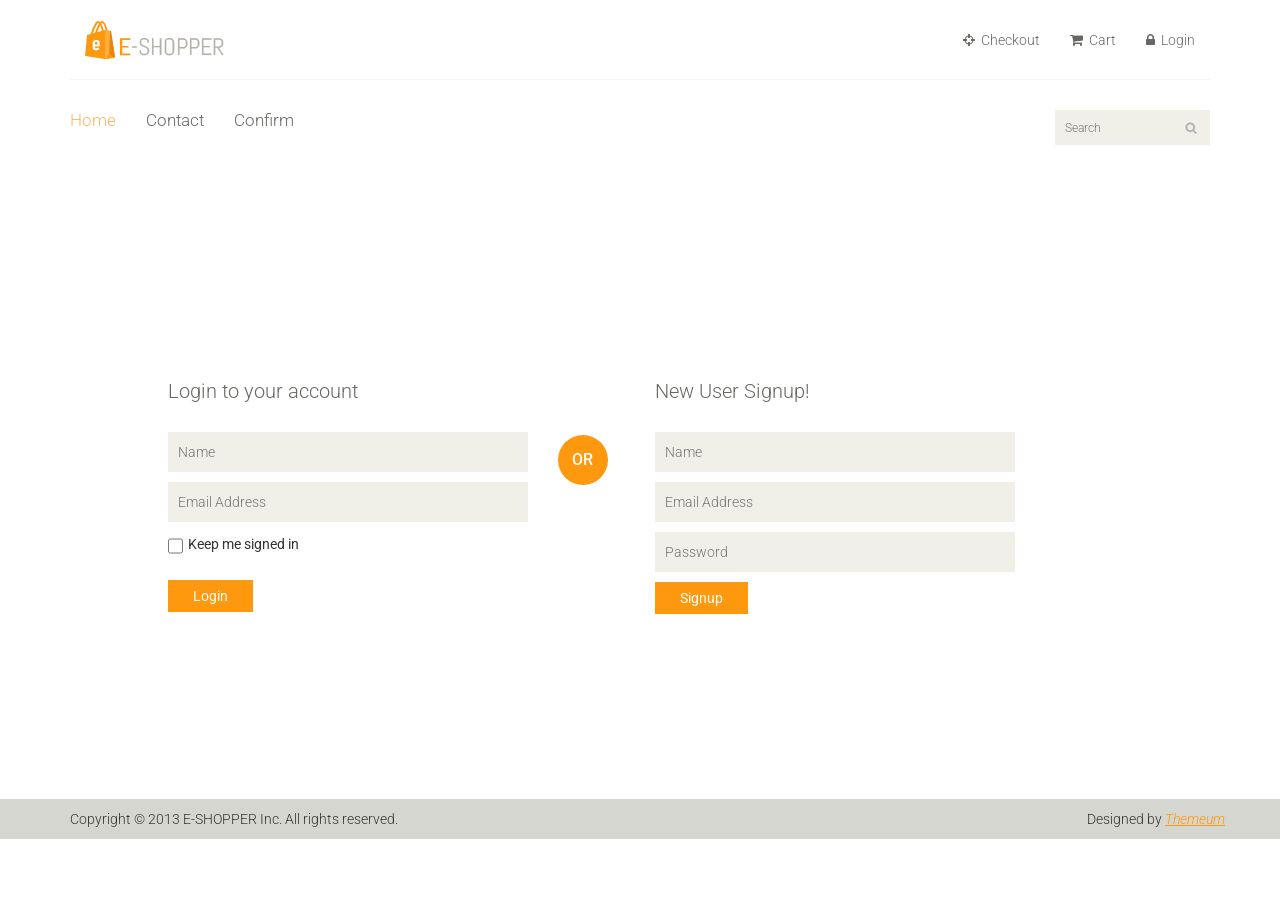
<file: public/BahanStudy/login.html>
<!DOCTYPE html>
<html lang="en">
<head>
    <meta charset="utf-8">
    <meta name="viewport" content="width=device-width, initial-scale=1.0">
    <meta name="description" content="">
    <meta name="author" content="">
    <title>Login | E-Shopper</title>
    <link href="css/bootstrap.min.css" rel="stylesheet">
    <link href="css/font-awesome.min.css" rel="stylesheet">
    <link href="css/prettyPhoto.css" rel="stylesheet">
    <link href="css/price-range.css" rel="stylesheet">
    <link href="css/animate.css" rel="stylesheet">
	<link href="css/main.css" rel="stylesheet">
	<link href="css/responsive.css" rel="stylesheet">
    <!--[if lt IE 9]>
    <script src="js/html5shiv.js"></script>
    <script src="js/respond.min.js"></script>
    <![endif]-->       
    <link rel="shortcut icon" href="images/ico/favicon.ico">
    <link rel="apple-touch-icon-precomposed" sizes="144x144" href="images/ico/apple-touch-icon-144-precomposed.png">
    <link rel="apple-touch-icon-precomposed" sizes="114x114" href="images/ico/apple-touch-icon-114-precomposed.png">
    <link rel="apple-touch-icon-precomposed" sizes="72x72" href="images/ico/apple-touch-icon-72-precomposed.png">
    <link rel="apple-touch-icon-precomposed" href="images/ico/apple-touch-icon-57-precomposed.png">
</head><!--/head-->

<body>
	<header id="header"><!--header-->
		
		<div class="header-middle"><!--header-middle-->
			<div class="container">
				<div class="row">
					<div class="col-md-4 clearfix">
						<div class="logo pull-left">
							<a href="index.html"><img src="images/home/logo.png" alt="" /></a>
						</div>
						
					</div>
					<div class="col-md-8 clearfix">
						<div class="shop-menu clearfix pull-right">
							<ul class="nav navbar-nav">
								<li><a href="checkout.html"><i class="fa fa-crosshairs"></i> Checkout</a></li>
								<li><a href="cart.html"><i class="fa fa-shopping-cart"></i> Cart</a></li>
								<li><a href="login.html"><i class="fa fa-lock"></i> Login</a></li>
							</ul>
						</div>
					</div>
				</div>
			</div>
		</div><!--/header-middle-->
	
		<div class="header-bottom"><!--header-bottom-->
			<div class="container">
				<div class="row">
					<div class="col-sm-9">
						<div class="navbar-header">
							<button type="button" class="navbar-toggle" data-toggle="collapse" data-target=".navbar-collapse">
								<span class="sr-only">Toggle navigation</span>
								<span class="icon-bar"></span>
								<span class="icon-bar"></span>
								<span class="icon-bar"></span>
							</button>
						</div>
						<div class="mainmenu pull-left">
							<ul class="nav navbar-nav collapse navbar-collapse">
								<li><a href="index.html" class="active">Home</a></li>
								<li><a href="contact-us.html">Contact</a></li>
								<li><a href="konfirmasi.html">Confirm</a></li>
							</ul>
						</div>
					</div>
					<div class="col-sm-3">
						<div class="search_box pull-right">
							<input type="text" placeholder="Search"/>
						</div>
					</div>
				</div>
			</div>
		</div><!--/header-bottom-->
	</header><!--/header-->
	<section id="form"><!--form-->
		<div class="container">
			<div class="row">
				<div class="col-sm-4 col-sm-offset-1">
					<div class="login-form"><!--login form-->
						<h2>Login to your account</h2>
						<form action="#">
							<input type="text" placeholder="Name" />
							<input type="email" placeholder="Email Address" />
							<span>
								<input type="checkbox" class="checkbox"> 
								Keep me signed in
							</span>
							<button type="submit" class="btn btn-default">Login</button>
						</form>
					</div><!--/login form-->
				</div>
				<div class="col-sm-1">
					<h2 class="or">OR</h2>
				</div>
				<div class="col-sm-4">
					<div class="signup-form"><!--sign up form-->
						<h2>New User Signup!</h2>
						<form action="#">
							<input type="text" placeholder="Name"/>
							<input type="email" placeholder="Email Address"/>
							<input type="password" placeholder="Password"/>
							<button type="submit" class="btn btn-default">Signup</button>
						</form>
					</div><!--/sign up form-->
				</div>
			</div>
		</div>
	</section><!--/form-->
	
	
	<footer id="footer"><!--Footer-->
		
		<div class="footer-bottom">
			<div class="container">
				<div class="row">
					<p class="pull-left">Copyright © 2013 E-SHOPPER Inc. All rights reserved.</p>
					<p class="pull-right">Designed by <span><a target="_blank" href="http://www.themeum.com">Themeum</a></span></p>
				</div>
			</div>
		</div>
		
	</footer><!--/Footer-->
  
    <script src="js/jquery.js"></script>
	<script src="js/price-range.js"></script>
    <script src="js/jquery.scrollUp.min.js"></script>
	<script src="js/bootstrap.min.js"></script>
    <script src="js/jquery.prettyPhoto.js"></script>
    <script src="js/main.js"></script>
</body>
</html>
</file>
<file: public/BahanStudy/css/prettyPhoto.css>
div.pp_default .pp_top,div.pp_default .pp_top .pp_middle,div.pp_default .pp_top .pp_left,div.pp_default .pp_top .pp_right,div.pp_default .pp_bottom,div.pp_default .pp_bottom .pp_left,div.pp_default .pp_bottom .pp_middle,div.pp_default .pp_bottom .pp_right{height:13px}
div.pp_default .pp_top .pp_left{background:url(../images/prettyPhoto/default/sprite.png) -78px -93px no-repeat}
div.pp_default .pp_top .pp_middle{background:url(../images/prettyPhoto/default/sprite_x.png) top left repeat-x}
div.pp_default .pp_top .pp_right{background:url(../images/prettyPhoto/default/sprite.png) -112px -93px no-repeat}
div.pp_default .pp_content .ppt{color:#f8f8f8}
div.pp_default .pp_content_container .pp_left{background:url(../images/prettyPhoto/default/sprite_y.png) -7px 0 repeat-y;padding-left:13px}
div.pp_default .pp_content_container .pp_right{background:url(../images/prettyPhoto/default/sprite_y.png) top right repeat-y;padding-right:13px}
div.pp_default .pp_next:hover{background:url(../images/prettyPhoto/default/sprite_next.png) center right no-repeat;cursor:pointer}
div.pp_default .pp_previous:hover{background:url(../images/prettyPhoto/default/sprite_prev.png) center left no-repeat;cursor:pointer}
div.pp_default .pp_expand{background:url(../images/prettyPhoto/default/sprite.png) 0 -29px no-repeat;cursor:pointer;width:28px;height:28px}
div.pp_default .pp_expand:hover{background:url(../images/prettyPhoto/default/sprite.png) 0 -56px no-repeat;cursor:pointer}
div.pp_default .pp_contract{background:url(../images/prettyPhoto/default/sprite.png) 0 -84px no-repeat;cursor:pointer;width:28px;height:28px}
div.pp_default .pp_contract:hover{background:url(../images/prettyPhoto/default/sprite.png) 0 -113px no-repeat;cursor:pointer}
div.pp_default .pp_close{width:30px;height:30px;background:url(../images/prettyPhoto/default/sprite.png) 2px 1px no-repeat;cursor:pointer}
div.pp_default .pp_gallery ul li a{background:url(../images/prettyPhoto/default/default_thumb.png) center center #f8f8f8;border:1px solid #aaa}
div.pp_default .pp_social{margin-top:7px}
div.pp_default .pp_gallery a.pp_arrow_previous,div.pp_default .pp_gallery a.pp_arrow_next{position:static;left:auto}
div.pp_default .pp_nav .pp_play,div.pp_default .pp_nav .pp_pause{background:url(../images/prettyPhoto/default/sprite.png) -51px 1px no-repeat;height:30px;width:30px}
div.pp_default .pp_nav .pp_pause{background-position:-51px -29px}
div.pp_default a.pp_arrow_previous,div.pp_default a.pp_arrow_next{background:url(../images/prettyPhoto/default/sprite.png) -31px -3px no-repeat;height:20px;width:20px;margin:4px 0 0}
div.pp_default a.pp_arrow_next{left:52px;background-position:-82px -3px}
div.pp_default .pp_content_container .pp_details{margin-top:5px}
div.pp_default .pp_nav{clear:none;height:30px;width:110px;position:relative}
div.pp_default .pp_nav .currentTextHolder{font-family:Georgia;font-style:italic;color:#999;font-size:11px;left:75px;line-height:25px;position:absolute;top:2px;margin:0;padding:0 0 0 10px}
div.pp_default .pp_close:hover,div.pp_default .pp_nav .pp_play:hover,div.pp_default .pp_nav .pp_pause:hover,div.pp_default .pp_arrow_next:hover,div.pp_default .pp_arrow_previous:hover{opacity:0.7}
div.pp_default .pp_description{font-size:11px;font-weight:700;line-height:14px;margin:5px 50px 5px 0}
div.pp_default .pp_bottom .pp_left{background:url(../images/prettyPhoto/default/sprite.png) -78px -127px no-repeat}
div.pp_default .pp_bottom .pp_middle{background:url(../images/prettyPhoto/default/sprite_x.png) bottom left repeat-x}
div.pp_default .pp_bottom .pp_right{background:url(../images/prettyPhoto/default/sprite.png) -112px -127px no-repeat}
div.pp_default .pp_loaderIcon{background:url(../images/prettyPhoto/default/loader.gif) center center no-repeat}
div.light_rounded .pp_top .pp_left{background:url(../images/prettyPhoto/light_rounded/sprite.png) -88px -53px no-repeat}
div.light_rounded .pp_top .pp_right{background:url(../images/prettyPhoto/light_rounded/sprite.png) -110px -53px no-repeat}
div.light_rounded .pp_next:hover{background:url(../images/prettyPhoto/light_rounded/btnNext.png) center right no-repeat;cursor:pointer}
div.light_rounded .pp_previous:hover{background:url(../images/prettyPhoto/light_rounded/btnPrevious.png) center left no-repeat;cursor:pointer}
div.light_rounded .pp_expand{background:url(../images/prettyPhoto/light_rounded/sprite.png) -31px -26px no-repeat;cursor:pointer}
div.light_rounded .pp_expand:hover{background:url(../images/prettyPhoto/light_rounded/sprite.png) -31px -47px no-repeat;cursor:pointer}
div.light_rounded .pp_contract{background:url(../images/prettyPhoto/light_rounded/sprite.png) 0 -26px no-repeat;cursor:pointer}
div.light_rounded .pp_contract:hover{background:url(../images/prettyPhoto/light_rounded/sprite.png) 0 -47px no-repeat;cursor:pointer}
div.light_rounded .pp_close{width:75px;height:22px;background:url(../images/prettyPhoto/light_rounded/sprite.png) -1px -1px no-repeat;cursor:pointer}
div.light_rounded .pp_nav .pp_play{background:url(../images/prettyPhoto/light_rounded/sprite.png) -1px -100px no-repeat;height:15px;width:14px}
div.light_rounded .pp_nav .pp_pause{background:url(../images/prettyPhoto/light_rounded/sprite.png) -24px -100px no-repeat;height:15px;width:14px}
div.light_rounded .pp_arrow_previous{background:url(../images/prettyPhoto/light_rounded/sprite.png) 0 -71px no-repeat}
div.light_rounded .pp_arrow_next{background:url(../images/prettyPhoto/light_rounded/sprite.png) -22px -71px no-repeat}
div.light_rounded .pp_bottom .pp_left{background:url(../images/prettyPhoto/light_rounded/sprite.png) -88px -80px no-repeat}
div.light_rounded .pp_bottom .pp_right{background:url(../images/prettyPhoto/light_rounded/sprite.png) -110px -80px no-repeat}
div.dark_rounded .pp_top .pp_left{background:url(../images/prettyPhoto/dark_rounded/sprite.png) -88px -53px no-repeat}
div.dark_rounded .pp_top .pp_right{background:url(../images/prettyPhoto/dark_rounded/sprite.png) -110px -53px no-repeat}
div.dark_rounded .pp_content_container .pp_left{background:url(../images/prettyPhoto/dark_rounded/contentPattern.png) top left repeat-y}
div.dark_rounded .pp_content_container .pp_right{background:url(../images/prettyPhoto/dark_rounded/contentPattern.png) top right repeat-y}
div.dark_rounded .pp_next:hover{background:url(../images/prettyPhoto/dark_rounded/btnNext.png) center right no-repeat;cursor:pointer}
div.dark_rounded .pp_previous:hover{background:url(../images/prettyPhoto/dark_rounded/btnPrevious.png) center left no-repeat;cursor:pointer}
div.dark_rounded .pp_expand{background:url(../images/prettyPhoto/dark_rounded/sprite.png) -31px -26px no-repeat;cursor:pointer}
div.dark_rounded .pp_expand:hover{background:url(../images/prettyPhoto/dark_rounded/sprite.png) -31px -47px no-repeat;cursor:pointer}
div.dark_rounded .pp_contract{background:url(../images/prettyPhoto/dark_rounded/sprite.png) 0 -26px no-repeat;cursor:pointer}
div.dark_rounded .pp_contract:hover{background:url(../images/prettyPhoto/dark_rounded/sprite.png) 0 -47px no-repeat;cursor:pointer}
div.dark_rounded .pp_close{width:75px;height:22px;background:url(../images/prettyPhoto/dark_rounded/sprite.png) -1px -1px no-repeat;cursor:pointer}
div.dark_rounded .pp_description{margin-right:85px;color:#fff}
div.dark_rounded .pp_nav .pp_play{background:url(../images/prettyPhoto/dark_rounded/sprite.png) -1px -100px no-repeat;height:15px;width:14px}
div.dark_rounded .pp_nav .pp_pause{background:url(../images/prettyPhoto/dark_rounded/sprite.png) -24px -100px no-repeat;height:15px;width:14px}
div.dark_rounded .pp_arrow_previous{background:url(../images/prettyPhoto/dark_rounded/sprite.png) 0 -71px no-repeat}
div.dark_rounded .pp_arrow_next{background:url(../images/prettyPhoto/dark_rounded/sprite.png) -22px -71px no-repeat}
div.dark_rounded .pp_bottom .pp_left{background:url(../images/prettyPhoto/dark_rounded/sprite.png) -88px -80px no-repeat}
div.dark_rounded .pp_bottom .pp_right{background:url(../images/prettyPhoto/dark_rounded/sprite.png) -110px -80px no-repeat}
div.dark_rounded .pp_loaderIcon{background:url(../images/prettyPhoto/dark_rounded/loader.gif) center center no-repeat}
div.dark_square .pp_left,div.dark_square .pp_middle,div.dark_square .pp_right,div.dark_square .pp_content{background:#000}
div.dark_square .pp_description{color:#fff;margin:0 85px 0 0}
div.dark_square .pp_loaderIcon{background:url(../images/prettyPhoto/dark_square/loader.gif) center center no-repeat}
div.dark_square .pp_expand{background:url(../images/prettyPhoto/dark_square/sprite.png) -31px -26px no-repeat;cursor:pointer}
div.dark_square .pp_expand:hover{background:url(../images/prettyPhoto/dark_square/sprite.png) -31px -47px no-repeat;cursor:pointer}
div.dark_square .pp_contract{background:url(../images/prettyPhoto/dark_square/sprite.png) 0 -26px no-repeat;cursor:pointer}
div.dark_square .pp_contract:hover{background:url(../images/prettyPhoto/dark_square/sprite.png) 0 -47px no-repeat;cursor:pointer}
div.dark_square .pp_close{width:75px;height:22px;background:url(../images/prettyPhoto/dark_square/sprite.png) -1px -1px no-repeat;cursor:pointer}
div.dark_square .pp_nav{clear:none}
div.dark_square .pp_nav .pp_play{background:url(../images/prettyPhoto/dark_square/sprite.png) -1px -100px no-repeat;height:15px;width:14px}
div.dark_square .pp_nav .pp_pause{background:url(../images/prettyPhoto/dark_square/sprite.png) -24px -100px no-repeat;height:15px;width:14px}
div.dark_square .pp_arrow_previous{background:url(../images/prettyPhoto/dark_square/sprite.png) 0 -71px no-repeat}
div.dark_square .pp_arrow_next{background:url(../images/prettyPhoto/dark_square/sprite.png) -22px -71px no-repeat}
div.dark_square .pp_next:hover{background:url(../images/prettyPhoto/dark_square/btnNext.png) center right no-repeat;cursor:pointer}
div.dark_square .pp_previous:hover{background:url(../images/prettyPhoto/dark_square/btnPrevious.png) center left no-repeat;cursor:pointer}
div.light_square .pp_expand{background:url(../images/prettyPhoto/light_square/sprite.png) -31px -26px no-repeat;cursor:pointer}
div.light_square .pp_expand:hover{background:url(../images/prettyPhoto/light_square/sprite.png) -31px -47px no-repeat;cursor:pointer}
div.light_square .pp_contract{background:url(../images/prettyPhoto/light_square/sprite.png) 0 -26px no-repeat;cursor:pointer}
div.light_square .pp_contract:hover{background:url(../images/prettyPhoto/light_square/sprite.png) 0 -47px no-repeat;cursor:pointer}
div.light_square .pp_close{width:75px;height:22px;background:url(../images/prettyPhoto/light_square/sprite.png) -1px -1px no-repeat;cursor:pointer}
div.light_square .pp_nav .pp_play{background:url(../images/prettyPhoto/light_square/sprite.png) -1px -100px no-repeat;height:15px;width:14px}
div.light_square .pp_nav .pp_pause{background:url(../images/prettyPhoto/light_square/sprite.png) -24px -100px no-repeat;height:15px;width:14px}
div.light_square .pp_arrow_previous{background:url(../images/prettyPhoto/light_square/sprite.png) 0 -71px no-repeat}
div.light_square .pp_arrow_next{background:url(../images/prettyPhoto/light_square/sprite.png) -22px -71px no-repeat}
div.light_square .pp_next:hover{background:url(../images/prettyPhoto/light_square/btnNext.png) center right no-repeat;cursor:pointer}
div.light_square .pp_previous:hover{background:url(../images/prettyPhoto/light_square/btnPrevious.png) center left no-repeat;cursor:pointer}
div.facebook .pp_top .pp_left{background:url(../images/prettyPhoto/facebook/sprite.png) -88px -53px no-repeat}
div.facebook .pp_top .pp_middle{background:url(../images/prettyPhoto/facebook/contentPatternTop.png) top left repeat-x}
div.facebook .pp_top .pp_right{background:url(../images/prettyPhoto/facebook/sprite.png) -110px -53px no-repeat}
div.facebook .pp_content_container .pp_left{background:url(../images/prettyPhoto/facebook/contentPatternLeft.png) top left repeat-y}
div.facebook .pp_content_container .pp_right{background:url(../images/prettyPhoto/facebook/contentPatternRight.png) top right repeat-y}
div.facebook .pp_expand{background:url(../images/prettyPhoto/facebook/sprite.png) -31px -26px no-repeat;cursor:pointer}
div.facebook .pp_expand:hover{background:url(../images/prettyPhoto/facebook/sprite.png) -31px -47px no-repeat;cursor:pointer}
div.facebook .pp_contract{background:url(../images/prettyPhoto/facebook/sprite.png) 0 -26px no-repeat;cursor:pointer}
div.facebook .pp_contract:hover{background:url(../images/prettyPhoto/facebook/sprite.png) 0 -47px no-repeat;cursor:pointer}
div.facebook .pp_close{width:22px;height:22px;background:url(../images/prettyPhoto/facebook/sprite.png) -1px -1px no-repeat;cursor:pointer}
div.facebook .pp_description{margin:0 37px 0 0}
div.facebook .pp_loaderIcon{background:url(../images/prettyPhoto/facebook/loader.gif) center center no-repeat}
div.facebook .pp_arrow_previous{background:url(../images/prettyPhoto/facebook/sprite.png) 0 -71px no-repeat;height:22px;margin-top:0;width:22px}
div.facebook .pp_arrow_previous.disabled{background-position:0 -96px;cursor:default}
div.facebook .pp_arrow_next{background:url(../images/prettyPhoto/facebook/sprite.png) -32px -71px no-repeat;height:22px;margin-top:0;width:22px}
div.facebook .pp_arrow_next.disabled{background-position:-32px -96px;cursor:default}
div.facebook .pp_nav{margin-top:0}
div.facebook .pp_nav p{font-size:15px;padding:0 3px 0 4px}
div.facebook .pp_nav .pp_play{background:url(../images/prettyPhoto/facebook/sprite.png) -1px -123px no-repeat;height:22px;width:22px}
div.facebook .pp_nav .pp_pause{background:url(../images/prettyPhoto/facebook/sprite.png) -32px -123px no-repeat;height:22px;width:22px}
div.facebook .pp_next:hover{background:url(../images/prettyPhoto/facebook/btnNext.png) center right no-repeat;cursor:pointer}
div.facebook .pp_previous:hover{background:url(../images/prettyPhoto/facebook/btnPrevious.png) center left no-repeat;cursor:pointer}
div.facebook .pp_bottom .pp_left{background:url(../images/prettyPhoto/facebook/sprite.png) -88px -80px no-repeat}
div.facebook .pp_bottom .pp_middle{background:url(../images/prettyPhoto/facebook/contentPatternBottom.png) top left repeat-x}
div.facebook .pp_bottom .pp_right{background:url(../images/prettyPhoto/facebook/sprite.png) -110px -80px no-repeat}
div.pp_pic_holder a:focus{outline:none}
div.pp_overlay{background:#000;display:none;left:0;position:absolute;top:0;width:100%;z-index:9500}
div.pp_pic_holder{display:none;position:absolute;width:100px;z-index:10000}
.pp_content{height:40px;min-width:40px}
* html .pp_content{width:40px}
.pp_content_container{position:relative;text-align:left;width:100%}
.pp_content_container .pp_left{padding-left:20px}
.pp_content_container .pp_right{padding-right:20px}
.pp_content_container .pp_details{float:left;margin:10px 0 2px}
.pp_description{display:none;margin:0}
.pp_social{float:left;margin:0}
.pp_social .facebook{float:left;margin-left:5px;width:55px;overflow:hidden}
.pp_social .twitter{float:left}
.pp_nav{clear:right;float:left;margin:3px 10px 0 0}
.pp_nav p{float:left;white-space:nowrap;margin:2px 4px}
.pp_nav .pp_play,.pp_nav .pp_pause{float:left;margin-right:4px;text-indent:-10000px}
a.pp_arrow_previous,a.pp_arrow_next{display:block;float:left;height:15px;margin-top:3px;overflow:hidden;text-indent:-10000px;width:14px}
.pp_hoverContainer{position:absolute;top:0;width:100%;z-index:2000}
.pp_gallery{display:none;left:50%;margin-top:-50px;position:absolute;z-index:10000}
.pp_gallery div{float:left;overflow:hidden;position:relative}
.pp_gallery ul{float:left;height:35px;position:relative;white-space:nowrap;margin:0 0 0 5px;padding:0}
.pp_gallery ul a{border:1px rgba(0,0,0,0.5) solid;display:block;float:left;height:33px;overflow:hidden}
.pp_gallery ul a img{border:0}
.pp_gallery li{display:block;float:left;margin:0 5px 0 0;padding:0}
.pp_gallery li.default a{background:url(../images/prettyPhoto/facebook/default_thumbnail.gif) 0 0 no-repeat;display:block;height:33px;width:50px}
.pp_gallery .pp_arrow_previous,.pp_gallery .pp_arrow_next{margin-top:7px!important}
a.pp_next{background:url(../images/prettyPhoto/light_rounded/btnNext.png) 10000px 10000px no-repeat;display:block;float:right;height:100%;text-indent:-10000px;width:49%}
a.pp_previous{background:url(../images/prettyPhoto/light_rounded/btnNext.png) 10000px 10000px no-repeat;display:block;float:left;height:100%;text-indent:-10000px;width:49%}
a.pp_expand,a.pp_contract{cursor:pointer;display:none;height:20px;position:absolute;right:30px;text-indent:-10000px;top:10px;width:20px;z-index:20000}
a.pp_close{position:absolute;right:0;top:0;display:block;line-height:22px;text-indent:-10000px}
.pp_loaderIcon{display:block;height:24px;left:50%;position:absolute;top:50%;width:24px;margin:-12px 0 0 -12px}
#pp_full_res{line-height:1!important}
#pp_full_res .pp_inline{text-align:left}
#pp_full_res .pp_inline p{margin:0 0 15px}
div.ppt{color:#fff;display:none;font-size:17px;z-index:9999;margin:0 0 5px 15px}
div.pp_default .pp_content,div.light_rounded .pp_content{background-color:#fff}
div.pp_default #pp_full_res .pp_inline,div.light_rounded .pp_content .ppt,div.light_rounded #pp_full_res .pp_inline,div.light_square .pp_content .ppt,div.light_square #pp_full_res .pp_inline,div.facebook .pp_content .ppt,div.facebook #pp_full_res .pp_inline{color:#000}
div.pp_default .pp_gallery ul li a:hover,div.pp_default .pp_gallery ul li.selected a,.pp_gallery ul a:hover,.pp_gallery li.selected a{border-color:#fff}
div.pp_default .pp_details,div.light_rounded .pp_details,div.dark_rounded .pp_details,div.dark_square .pp_details,div.light_square .pp_details,div.facebook .pp_details{position:relative}
div.light_rounded .pp_top .pp_middle,div.light_rounded .pp_content_container .pp_left,div.light_rounded .pp_content_container .pp_right,div.light_rounded .pp_bottom .pp_middle,div.light_square .pp_left,div.light_square .pp_middle,div.light_square .pp_right,div.light_square .pp_content,div.facebook .pp_content{background:#fff}
div.light_rounded .pp_description,div.light_square .pp_description{margin-right:85px}
div.light_rounded .pp_gallery a.pp_arrow_previous,div.light_rounded .pp_gallery a.pp_arrow_next,div.dark_rounded .pp_gallery a.pp_arrow_previous,div.dark_rounded .pp_gallery a.pp_arrow_next,div.dark_square .pp_gallery a.pp_arrow_previous,div.dark_square .pp_gallery a.pp_arrow_next,div.light_square .pp_gallery a.pp_arrow_previous,div.light_square .pp_gallery a.pp_arrow_next{margin-top:12px!important}
div.light_rounded .pp_arrow_previous.disabled,div.dark_rounded .pp_arrow_previous.disabled,div.dark_square .pp_arrow_previous.disabled,div.light_square .pp_arrow_previous.disabled{background-position:0 -87px;cursor:default}
div.light_rounded .pp_arrow_next.disabled,div.dark_rounded .pp_arrow_next.disabled,div.dark_square .pp_arrow_next.disabled,div.light_square .pp_arrow_next.disabled{background-position:-22px -87px;cursor:default}
div.light_rounded .pp_loaderIcon,div.light_square .pp_loaderIcon{background:url(../images/prettyPhoto/light_rounded/loader.gif) center center no-repeat}
div.dark_rounded .pp_top .pp_middle,div.dark_rounded .pp_content,div.dark_rounded .pp_bottom .pp_middle{background:url(../images/prettyPhoto/dark_rounded/contentPattern.png) top left repeat}
div.dark_rounded .currentTextHolder,div.dark_square .currentTextHolder{color:#c4c4c4}
div.dark_rounded #pp_full_res .pp_inline,div.dark_square #pp_full_res .pp_inline{color:#fff}
.pp_top,.pp_bottom{height:20px;position:relative}
* html .pp_top,* html .pp_bottom{padding:0 20px}
.pp_top .pp_left,.pp_bottom .pp_left{height:20px;left:0;position:absolute;width:20px}
.pp_top .pp_middle,.pp_bottom .pp_middle{height:20px;left:20px;position:absolute;right:20px}
* html .pp_top .pp_middle,* html .pp_bottom .pp_middle{left:0;position:static}
.pp_top .pp_right,.pp_bottom .pp_right{height:20px;left:auto;position:absolute;right:0;top:0;width:20px}
.pp_fade,.pp_gallery li.default a img{display:none}
</file>
<file: public/BahanStudy/css/main.css>
﻿/*************************
*******Typography******
**************************/

@import url(http://fonts.googleapis.com/css?family=Roboto:400,300,400italic,500,700,100);
@import url(http://fonts.googleapis.com/css?family=Open+Sans:400,800,300,600,700);
@import url(http://fonts.googleapis.com/css?family=Abel);
body {
    font-family: 'Roboto', sans-serif;
    position: relative;
    font-weight: 400px;
}

ul li {
    list-style: none;
}

a:hover {
    outline: none;
    text-decoration: none;
}

a:focus {
    outline: none;
    outline-offset: 0;
}

a {
    -webkit-transition: 300ms;
    transition: 300ms;
}

h1,
h2,
h3,
h4,
h5,
h6 {
    font-family: 'Roboto', sans-serif;
}

.btn:hover,
.btn:focus {
    outline: none;
    -webkit-box-shadow: none;
    box-shadow: none;
}

.navbar-toggle {
    background-color: #000;
}

a#scrollUp {
    bottom: 0px;
    right: 10px;
    padding: 5px 10px;
    background: #FE980F;
    color: #FFF;
    -webkit-animation: bounce 2s ease infinite;
    animation: bounce 2s ease infinite;
}

a#scrollUp i {
    font-size: 30px;
}


/*************************
*******Header CSS******
**************************/

.header_top {
    background: none repeat scroll 0 0 #F0F0E9;
}

.contactinfo ul li:first-child {
    margin-left: -15px;
}

.contactinfo ul li a {
    font-size: 12px;
    color: #696763;
    font-family: 'Roboto', sans-serif;
}

.contactinfo ul li a:hover {
    background: inherit;
}

.social-icons ul li a {
    border: 0 none;
    border-radius: 0;
    color: #696763;
    padding: 0px;
}

.social-icons ul li {
    display: inline-block;
}

.social-icons ul li a i {
    padding: 11px 15px;
    transition: all 0.9s ease 0s;
    -moz-transition: all 0.9s ease 0s;
    -webkit-transition: all 0.9s ease 0s;
    -o-transition: all 0.9s ease 0s;
}

.social-icons ul li a i:hover {
    color: #fff;
    transition: all 0.9s ease 0s;
    -moz-transition: all 0.9s ease 0s;
    -webkit-transition: all 0.9s ease 0s;
    -o-transition: all 0.9s ease 0s;
}

.fa-facebook:hover {
    background: #0083C9;
}

.fa-twitter:hover {
    background: #5BBCEC;
}

.fa-linkedin:hover {
    background: #FF4518;
}

.fa-dribbble:hover {
    background: #90C9DC;
}

.fa-google-plus:hover {
    background: #CE3C2D;
}

.header-middle .container .row {
    border-bottom: 1px solid #f5f5f5;
    margin-left: 0;
    margin-right: 0;
    padding-bottom: 20px;
    padding-top: 20px;
}

.header-middle .container .row .col-sm-4 {
    padding-left: 0;
}

.header-middle .container .row .col-sm-8 {
    padding-right: 0;
}

.usa {
    border-radius: 0;
    color: #B4B1AB;
    font-size: 12px;
    margin-right: 20px;
    padding: 2px 15px;
    margin-top: 10px;
}

.usa:hover {
    background: #FE980F;
    color: #fff;
    border-color: #FE980F;
}

.usa:active,
.usa.active {
    background: none repeat scroll 0 0 #FE980F;
    -webkit-box-shadow: inherit;
    box-shadow: inherit;
    outline: 0 none;
}

.btn-group.open .dropdown-toggle {
    background: rgba(0, 0, 0, 0);
    -webkit-box-shadow: none;
    box-shadow: none;
}

.dropdown-menu li a:hover,
.dropdown-menu li a:focus {
    background-color: #FE980F;
    color: #FFFFFF;
    font-family: 'Roboto', sans-serif;
    text-decoration: none;
}

.shop-menu ul li {
    display: inline-block;
    padding-left: 15px;
    padding-right: 15px;
}

.shop-menu ul li:last-child {
    padding-right: 0;
}

.shop-menu ul li a {
    background: #FFFFFF;
    color: #696763;
    font-family: 'Roboto', sans-serif;
    font-size: 14px;
    font-weight: 300;
    padding: 0;
    padding-right: 0;
    margin-top: 10px;
}

.shop-menu ul li a i {
    margin-right: 3px;
}

.shop-menu ul li a:hover {
    color: #fe980f;
    background: #fff;
}

.header-bottom {
    padding-bottom: 30px;
    padding-top: 30px;
}

.navbar-collapse.collapse {
    padding-left: 0;
}

.mainmenu ul li {
    padding-right: 15px;
    padding-left: 15px;
}

.mainmenu ul li:first-child {
    padding-left: 0px;
}

.mainmenu ul li a {
    color: #696763;
    font-family: 'Roboto', sans-serif;
    font-size: 17px;
    font-weight: 300;
    padding: 0;
    padding-bottom: 10px;
}

.mainmenu ul li a:hover,
.mainmenu ul li a.active,
.shop-menu ul li a.active {
    background: none;
    color: #fdb45e;
}

.search_box input {
    background: #F0F0E9;
    border: medium none;
    color: #B2B2B2;
    font-family: 'roboto';
    font-size: 12px;
    font-weight: 300;
    height: 35px;
    outline: medium none;
    padding-left: 10px;
    width: 155px;
    background-image: url(../images/home/searchicon.png);
    background-repeat: no-repeat;
    background-position: 130px;
}


/*  Dropdown menu*/

.navbar-header .navbar-toggle .icon-bar {
    background-color: #fff;
}

.nav.navbar-nav>li:hover>ul.sub-menu {
    display: block;
    -webkit-animation: fadeInUp 400ms;
    animation: fadeInUp 400ms;
}

ul.sub-menu {
    position: absolute;
    top: 30px;
    left: 0;
    background: rgba(0, 0, 0, 0.6);
    list-style: none;
    padding: 0;
    margin: 0;
    width: 220px;
    -webkit-box-shadow: 0 3px 3px rgba(0, 0, 0, 0.1);
    box-shadow: 0 3px 3px rgba(0, 0, 0, 0.1);
    display: none;
    z-index: 999;
}

.dropdown ul.sub-menu li .active {
    color: #FDB45E;
    padding-left: 0;
}

.navbar-nav li ul.sub-menu li {
    padding: 10px 20px 0;
}

.navbar-nav li ul.sub-menu li:last-child {
    padding-bottom: 20px;
}

.navbar-nav li ul.sub-menu li a {
    color: #fff;
}

.navbar-nav li ul.sub-menu li a:hover {
    color: #FDB45E;
}

.fa-angle-down {
    padding-left: 5px;
}

@-webkit-keyframes fadeInUp {
    0% {
        opacity: 0;
        -webkit-transform: translateY(20px);
        transform: translateY(20px);
    }
    100% {
        opacity: 1;
        -webkit-transform: translateY(0);
        transform: translateY(0);
    }
}


/*************************
*******Footer CSS******
**************************/

#footer {
    background: #F0F0E9;
}

.footer-top .container {
    border-bottom: 1px solid #E0E0DA;
    padding-bottom: 20px;
}

.companyinfo {
    margin-top: 57px;
}

.companyinfo h2 {
    color: #B4B1AB;
    font-family: abel;
    font-size: 27px;
    text-transform: uppercase;
}

.companyinfo h2 span {
    color: #FE980F;
}

.companyinfo p {
    color: #B3B3AD;
    font-family: 'Roboto', sans-serif;
    font-size: 12px;
    font-weight: 300;
}

.footer-top .col-sm-3 {
    overflow: hidden;
}

.video-gallery {
    margin-top: 57px;
    position: inherit;
}

.video-gallery a img {
    height: 100%;
    width: 100%;
}

.iframe-img {
    position: relative;
    display: block;
    height: 61px;
    margin-bottom: 10px;
    border: 2px solid #CCCCC6;
    border-radius: 3px;
}

.overlay-icon {
    position: absolute;
    top: 0;
    width: 100%;
    height: 61px;
    background: #FE980F;
    border-radius: 3px;
    color: #FFF;
    font-size: 20px;
    line-height: 0;
    display: block;
    opacity: 0;
    -webkit-transition: 300ms;
    transition: 300ms;
}

.overlay-icon i {
    position: relative;
    top: 50%;
    margin-top: -20px;
}

.video-gallery a:hover .overlay-icon {
    opacity: 1;
}

.video-gallery p {
    color: #8C8C88;
    font-family: 'Roboto', sans-serif;
    font-size: 12px;
    font-weight: 500;
    margin-bottom: 0px;
}

.video-gallery h2 {
    color: #8c8c88;
    font-family: 'Roboto', sans-serif;
    font-size: 12px;
    font-weight: 300;
    text-transform: uppercase;
    margin-top: 0px;
}

.address {
    margin-top: 30px;
    position: relative;
    overflow: hidden;
}

.address img {
    width: 100%;
}

.address p {
    color: #666663;
    font-family: 'Roboto', sans-serif;
    font-size: 14px;
    font-weight: 300;
    left: 25px;
    position: absolute;
    top: 50px;
}

.footer-widget {
    margin-bottom: 68px;
}

.footer-widget .container {
    border-top: 1px solid #FFFFFF;
    padding-top: 15px;
}

.single-widget h2 {
    color: #666663;
    font-family: 'Roboto', sans-serif;
    font-size: 16px;
    font-weight: 500;
    margin-bottom: 22px;
    text-transform: uppercase;
}

.single-widget h2 i {
    margin-right: 15px;
}

.single-widget ul li a {
    color: #8C8C88;
    font-family: 'Roboto', sans-serif;
    font-size: 14px;
    font-weight: 300;
    padding: 5px 0;
}

.single-widget ul li a i {
    margin-right: 18px;
}

.single-widget ul li a:hover {
    background: none;
    color: #FE980F;
}

.searchform input {
    border: 1px solid #DDDDDD;
    color: #CCCCC6;
    font-family: 'Roboto', sans-serif;
    font-size: 14px;
    margin-top: 0;
    outline: medium none;
    padding: 7px;
    width: 212px;
}

.searchform button {
    background: #FE980F;
    border: medium none;
    border-radius: 0;
    margin-left: -5px;
    margin-top: -3px;
    padding: 7px 17px;
}

.searchform button i {
    color: #FFFFFF;
    font-size: 20px;
}

.searchform button:hover,
.searchform button:focus {
    background-color: #FE980F;
}

.searchform p {
    color: #8C8C88;
    font-family: 'Roboto', sans-serif;
    font-size: 14px;
    font-weight: 300;
    margin-top: 25px;
}

.footer-bottom {
    background: #D6D6D0;
    padding-top: 10px;
}

.footer-bottom p {
    color: #363432;
    font-family: 'Roboto', sans-serif;
    font-weight: 300;
    margin-left: 15px;
}

.footer-bottom p span a {
    color: #FE980F;
    font-style: italic;
    text-decoration: underline;
}


/*************************
******* Home ******
**************************/

#slider {
    padding-bottom: 45px;
}

.carousel-indicators li {
    background: #C4C4BE;
}

.carousel-indicators li.active {
    background: #FE980F;
}

.item {
    padding-left: 100px;
}

.pricing {
    position: absolute;
    right: 40%;
    top: 52%;
}

.girl {
    margin-left: 0;
}

.item h1 {
    color: #B4B1AB;
    font-family: abel;
    font-size: 48px;
    margin-top: 115px;
}

.item h1 span {
    color: #FE980F;
}

.item h2 {
    color: #363432;
    font-family: 'Roboto', sans-serif;
    font-size: 28px;
    font-weight: 700;
    margin-bottom: 22px;
    margin-top: 10px;
}

.item p {
    color: #363432;
    font-size: 16px;
    font-weight: 300;
    font-family: 'Roboto', sans-serif;
}

.get {
    background: #FE980F;
    border: 0 none;
    border-radius: 0;
    color: #FFFFFF;
    font-family: 'Roboto', sans-serif;
    font-size: 16px;
    font-weight: 300;
    margin-top: 23px;
}

.item button:hover {
    background: #FE980F;
}

.control-carousel {
    position: absolute;
    top: 50%;
    font-size: 60px;
    color: #C2C2C1;
}

.control-carousel:hover {
    color: #FE980F;
}

.right {
    right: 0;
}

.category-products {
    border: 1px solid #F7F7F0;
    margin-bottom: 35px;
    padding-bottom: 20px;
    padding-top: 15px;
}

.left-sidebar h2,
.brands_products h2 {
    color: #FE980F;
    font-family: 'Roboto', sans-serif;
    font-size: 18px;
    font-weight: 700;
    margin: 0 auto 30px;
    text-align: center;
    text-transform: uppercase;
    position: relative;
    z-index: 3;
}

.left-sidebar h2:after,
h2.title:after {
    content: " ";
    position: absolute;
    border: 1px solid #f5f5f5;
    bottom: 8px;
    left: 0;
    width: 100%;
    height: 0;
    z-index: -2;
}

.left-sidebar h2:before {
    content: " ";
    position: absolute;
    background: #fff;
    bottom: -6px;
    width: 130px;
    height: 30px;
    z-index: -1;
    left: 50%;
    margin-left: -65px;
}

h2.title:before {
    content: " ";
    position: absolute;
    background: #fff;
    bottom: -6px;
    width: 220px;
    height: 30px;
    z-index: -1;
    left: 50%;
    margin-left: -110px;
}

.category-products .panel {
    background-color: #FFFFFF;
    border: 0px;
    border-radius: 0px;
    -webkit-box-shadow: none;
    box-shadow: none;
    margin-bottom: 0px;
}

.category-products .panel-default .panel-heading {
    background-color: #FFFFFF;
    border: 0 none;
    color: #FFFFFF;
    padding: 5px 20px;
}

.category-products .panel-default .panel-heading .panel-title a {
    color: #696763;
    font-family: 'Roboto', sans-serif;
    font-size: 14px;
    text-decoration: none;
    text-transform: uppercase;
}

.panel-group .panel-heading+.panel-collapse .panel-body {
    border-top: 0 none;
}

.category-products .badge {
    background: none;
    border-radius: 10px;
    color: #696763;
    display: inline-block;
    font-size: 12px;
    font-weight: bold;
    line-height: 1;
    min-width: 10px;
    padding: 3px 7px;
    text-align: center;
    vertical-align: baseline;
    white-space: nowrap;
}

.panel-body ul {
    padding-left: 20px;
}

.panel-body ul li a {
    color: #696763;
    font-family: 'Roboto', sans-serif;
    font-size: 12px;
    text-transform: uppercase;
}

.brands-name {
    border: 1px solid #F7F7F0;
    padding-bottom: 20px;
    padding-top: 15px;
}

.brands-name .nav-stacked li a {
    background-color: #FFFFFF;
    color: #696763;
    font-family: 'Roboto', sans-serif;
    font-size: 14px;
    padding: 5px 25px;
    text-decoration: none;
    text-transform: uppercase;
}

.brands-name .nav-stacked li a:hover {
    background-color: #fff;
    color: #696763;
}

.shipping {
    background-color: #F2F2F2;
    margin-top: 40px;
    overflow: hidden;
    padding-top: 20px;
    position: relative;
}

.price-range {
    margin-top: 30px;
}

.well {
    background-color: #FFFFFF;
    border: 1px solid #F7F7F0;
    border-radius: 4px;
    -webkit-box-shadow: none;
    box-shadow: none;
    margin-bottom: 20px;
    min-height: 20px;
    padding: 35px;
}

.tooltip-inner {
    background-color: #FE980F;
    border-radius: 4px;
    color: #FFFFFF;
    max-width: 200px;
    padding: 3px 8px;
    text-align: center;
    text-decoration: none;
}

.tooltip.top .tooltip-arrow {
    border-top-color: #FE980F;
    border-width: 5px 5px 0;
    bottom: 0;
    left: 50%;
    margin-left: -5px;
}

.padding-right {
    padding-right: 0;
}

.features_items {
    overflow: hidden;
}

h2.title {
    color: #FE980F;
    font-family: 'Roboto', sans-serif;
    font-size: 18px;
    font-weight: 700;
    margin: 0 15px;
    text-transform: uppercase;
    margin-bottom: 30px;
    position: relative;
}

.product-image-wrapper {
    border: 1px solid #F7F7F5;
    overflow: hidden;
    margin-bottom: 30px;
}

.single-products {
    position: relative;
}

.new,
.sale {
    position: absolute;
    top: 0;
    right: 0;
}

.productinfo h2 {
    color: #FE980F;
    font-family: 'Roboto', sans-serif;
    font-size: 24px;
    font-weight: 700;
}

.product-overlay h2 {
    color: #fff;
    font-family: 'Roboto', sans-serif;
    font-size: 24px;
    font-weight: 700;
}

.productinfo p {
    font-family: 'Roboto', sans-serif;
    font-size: 14px;
    font-weight: 400;
    color: #696763;
}

.productinfo img {
    width: 100%;
}

.productinfo {
    position: relative;
}

.product-overlay {
    background: rgba(254, 152, 15, .8);
    top: 0;
    display: none;
    height: 0;
    position: absolute;
    -webkit-transition: height 500ms ease 0s;
    transition: height 500ms ease 0s;
    width: 100%;
    display: block;
}

.single-products:hover .product-overlay {
    display: block;
    height: 100%;
}

.product-overlay .overlay-content {
    bottom: 0;
    position: absolute;
    bottom: 0;
    text-align: center;
    width: 100%;
}

.product-overlay .add-to-cart {
    background: #fff;
    border: 0 none;
    border-radius: 0;
    color: #FE980F;
    font-family: 'Roboto', sans-serif;
    font-size: 15px;
    margin-bottom: 25px;
}

.product-overlay .add-to-cart:hover {
    background: #fff;
    color: #FE980F;
}

.product-overlay p {
    font-family: 'Roboto', sans-serif;
    font-size: 14px;
    font-weight: 400;
    color: #fff;
}

.add-to-cart {
    background: #F5F5ED;
    border: 0 none;
    border-radius: 0;
    color: #696763;
    font-family: 'Roboto', sans-serif;
    font-size: 15px;
    margin-bottom: 25px;
}

.add-to-cart:hover {
    background: #FE980F;
    border: 0 none;
    border-radius: 0;
    color: #FFFFFF;
}

.add-to {
    margin-bottom: 10px;
}

.add-to-cart i {
    margin-right: 5px;
}

.add-to-cart:hover {
    background: #FE980F;
    color: #FFFFFF;
}

.choose {
    border-top: 1px solid #F7F7F0;
}

.choose ul li a {
    color: #B3AFA8;
    font-family: 'Roboto', sans-serif;
    font-size: 13px;
    padding-left: 0;
    padding-right: 0;
}

.choose ul li a i {
    margin-right: 5px;
}

.choose ul li a:hover {
    background: none;
    color: #FE980F;
}

.category-tab {
    overflow: hidden;
}

.category-tab ul {
    background: #40403E;
    border-bottom: 1px solid #FE980F;
    list-style: none outside none;
    margin: 0 0 30px;
    padding: 0;
    width: 100%;
}

.category-tab ul li a {
    border: 0 none;
    border-radius: 0;
    color: #B3AFA8;
    display: block;
    font-family: 'Roboto', sans-serif;
    font-size: 14px;
    text-transform: uppercase;
}

.category-tab ul li a:hover {
    background: #FE980F;
    color: #fff;
}

.nav-tabs li.active a,
.nav-tabs li.active a:hover,
.nav-tabs li.active a:focus {
    -moz-border-bottom-colors: none;
    -moz-border-left-colors: none;
    -moz-border-right-colors: none;
    -moz-border-top-colors: none;
    background-color: #FE980F;
    border: 0px;
    color: #FFFFFF;
    cursor: default;
    margin-right: 0;
    margin-left: 0;
}

.nav-tabs li a {
    border: 1px solid rgba(0, 0, 0, 0);
    border-radius: 4px 4px 0 0;
    line-height: 1.42857;
    margin-right: 0;
}

.recommended_items {
    overflow: hidden;
}

#recommended-item-carousel .carousel-inner .item {
    padding-left: 0;
}

.recommended-item-control {
    position: absolute;
    top: 41%;
}

.recommended-item-control i {
    background: none repeat scroll 0 0 #FE980F;
    color: #FFFFFF;
    font-size: 20px;
    padding: 4px 10px;
}

.recommended-item-control i:hover {
    background: #ccccc6;
}

.recommended_items h2 {}

.our_partners {
    overflow: hidden;
}

.our_partners ul {
    background: #F7F7F0;
    margin-bottom: 50px;
}

.our_partners ul li a:hover {
    background: none;
}


/*************************
*******Shop CSS******
**************************/

#advertisement {
    padding-bottom: 45px;
}

#advertisement img {
    width: 100%;
}

.pagination {
    display: inline-block;
    margin-bottom: 25px;
    margin-top: 0;
    padding-left: 15px;
}

.pagination li:first-child a,
.pagination li:first-child span {
    border-bottom-left-radius: 0;
    border-top-left-radius: 0;
    margin-left: 0;
}

.pagination li:last-child a,
.pagination li:last-child span {
    border-bottom-right-radius: 0;
    border-top-right-radius: 0;
}

.pagination .active a,
.pagination .active span,
.pagination .active a:hover,
.pagination .active span:hover,
.pagination .active a:focus,
.pagination .active span:focus {
    background-color: #FE980F;
    border-color: #FE980F;
    color: #FFFFFF;
    cursor: default;
    z-index: 2;
}

.pagination li a,
.pagination li span {
    background-color: #f0f0e9;
    border: 0;
    float: left;
    line-height: 1.42857;
    margin-left: -1px;
    padding: 6px 12px;
    position: relative;
    text-decoration: none;
    margin-right: 5px;
    color: #000;
}

.pagination li a:hover {
    background: #FE980F;
    color: #fff;
}


/*************************
*******Product Details CSS******
**************************/

.product-details {
    overflow: hidden;
}

#similar-product {
    margin-top: 40px;
}

#reviews {
    padding-left: 25px;
    padding-right: 25px;
}

.product-details {
    margin-bottom: 40px;
    overflow: hidden;
    margin-top: 10px;
}

.view-product {
    position: relative;
}

.view-product img {
    border: 1px solid #F7F7F0;
    height: 380px;
    width: 100%;
}

.view-product h3 {
    background: #FE980F;
    bottom: 0;
    color: #FFFFFF;
    font-family: 'Roboto', sans-serif;
    font-size: 14px;
    font-weight: 700;
    margin-bottom: 0;
    padding: 8px 20px;
    position: absolute;
    right: 0;
}

#similar-product .carousel-inner .item {
    padding-left: 0px;
}

#similar-product .carousel-inner .item img {
    display: inline-block;
    margin-left: 15px;
}

.item-control {
    position: absolute;
    top: 35%;
}

.item-control i {
    background: #FE980F;
    color: #FFFFFF;
    font-size: 20px;
    padding: 5px 10px;
}

.item-control i:hover {
    background: #ccccc6;
}

.product-information {
    border: 1px solid #F7F7F0;
    overflow: hidden;
    padding-bottom: 60px;
    padding-left: 60px;
    padding-top: 60px;
    position: relative;
}

.newarrival {
    position: absolute;
    top: 0;
    left: 0
}

.product-information h2 {
    color: #363432;
    font-family: 'Roboto', sans-serif;
    font-size: 20px;
    margin-top: 0;
}

.product-information p {
    color: #696763;
    font-family: 'Roboto', sans-serif;
    margin-bottom: 5px;
}

.product-information span {
    display: inline-block;
    margin-bottom: 8px;
    margin-top: 18px;
}

.product-information span span {
    color: #FE980F;
    float: left;
    font-family: 'Roboto', sans-serif;
    font-size: 30px;
    font-weight: 700;
    margin-right: 20px;
    margin-top: 0px;
}

.product-information span input {
    border: 1px solid #DEDEDC;
    color: #696763;
    font-family: 'Roboto', sans-serif;
    font-size: 20px;
    font-weight: 700;
    height: 33px;
    outline: medium none;
    text-align: center;
    width: 50px;
}

.product-information span label {
    color: #696763;
    font-family: 'Roboto', sans-serif;
    font-weight: 700;
    margin-right: 5px;
}

.share {
    margin-top: 15px;
}

.cart {
    background: #FE980F;
    border: 0 none;
    border-radius: 0;
    color: #FFFFFF;
    font-family: 'Roboto', sans-serif;
    font-size: 15px;
    margin-bottom: 10px;
    margin-left: 20px;
}

.shop-details-tab {
    border: 1px solid #F7F7F0;
    margin-bottom: 75px;
    margin-left: 15px;
    margin-right: 15px;
    padding-bottom: 10px;
}

.shop-details-tab .col-sm-12 {
    padding-left: 0;
    padding-right: 0;
}

#reviews ul {
    background: #FFFFFF;
    border: 0 none;
    list-style: none outside none;
    margin: 0 0 20px;
    padding: 0;
}

#reviews ul li {
    display: inline-block;
}

#reviews ul li a {
    color: #696763;
    display: block;
    font-family: 'Roboto', sans-serif;
    font-size: 14px;
    padding-right: 15px;
}

#reviews ul li a i {
    color: #FE980F;
    padding-right: 8px;
}

#reviews ul li a:hover {
    background: #fff;
    color: #FE980F;
}

#reviews p {
    color: #363432;
}

#reviews form span {
    display: block;
}

#reviews form span input {
    background: #F0F0E9;
    border: 0 none;
    color: #A6A6A1;
    font-family: 'Roboto', sans-serif;
    font-size: 14px;
    outline: medium none;
    padding: 8px;
    width: 48%;
}

#reviews form span input:last-child {
    margin-left: 3%;
}

#reviews textarea {
    background: #F0F0E9;
    border: medium none;
    color: #A6A6A1;
    height: 195px;
    margin-bottom: 25px;
    margin-top: 15px;
    outline: medium none;
    padding-left: 10px;
    padding-top: 15px;
    resize: none;
    width: 99.5%;
}

#reviews button {
    background: #FE980F;
    border: 0 none;
    border-radius: 0;
    color: #FFFFFF;
    font-family: 'Roboto', sans-serif;
    font-size: 14px;
}


/*************************
*******404 CSS******
**************************/

.logo-404 {
    margin-top: 60px;
}

.content-404 {
    margin-bottom: 60px;
}

.content-404 h1 {
    color: #363432;
    font-family: 'Roboto', sans-serif;
    font-size: 41px;
    font-weight: 300;
}

.content-404 img {
    margin: 0 auto;
}

.content-404 p {
    color: #363432;
    font-family: 'Roboto', sans-serif;
    font-size: 18px;
}

.content-404 h2 {
    margin-top: 50px;
}

.content-404 h2 a {
    background: #FE980F;
    color: #FFFFFF;
    font-family: 'Roboto', sans-serif;
    font-size: 44px;
    font-weight: 300;
    padding: 8px 40px;
}


/*************************
*******login page CSS******
**************************/

#form {
    display: block;
    margin-bottom: 185px;
    margin-top: 185px;
    overflow: hidden;
}

.login-form {}

.signup-form {}

.login-form h2,
.signup-form h2 {
    color: #696763;
    font-family: 'Roboto', sans-serif;
    font-size: 20px;
    font-weight: 300;
    margin-bottom: 30px;
}

.login-form form input,
.signup-form form input {
    background: #F0F0E9;
    border: medium none;
    color: #696763;
    display: block;
    font-family: 'Roboto', sans-serif;
    font-size: 14px;
    font-weight: 300;
    height: 40px;
    margin-bottom: 10px;
    outline: medium none;
    padding-left: 10px;
    width: 100%;
}

.login-form form span {
    line-height: 25px;
}

.login-form form span input {
    width: 15px;
    float: left;
    height: 15px;
    margin-right: 5px;
}

.login-form form button {
    margin-top: 23px;
}

.login-form form button,
.signup-form form button {
    background: #FE980F;
    border: medium none;
    border-radius: 0;
    color: #FFFFFF;
    display: block;
    font-family: 'Roboto', sans-serif;
    padding: 6px 25px;
}

.login-form label {}

.login-form label input {
    border: medium none;
    display: inline-block;
    height: 0;
    margin-bottom: 0;
    outline: medium none;
    padding-left: 0;
}

.or {
    background: #FE980F;
    border-radius: 40px;
    color: #FFFFFF;
    font-family: 'Roboto', sans-serif;
    font-size: 16px;
    height: 50px;
    line-height: 50px;
    margin-top: 75px;
    text-align: center;
    width: 50px;
}


/*************************
*******Cart CSS******
**************************/

#do_action {
    margin-bottom: 50px;
}

.breadcrumbs {
    position: relative;
}

.breadcrumbs .breadcrumb {
    background: transparent;
    margin-bottom: 75px;
    padding-left: 0;
}

.breadcrumbs .breadcrumb li a {
    background: #FE980F;
    color: #FFFFFF;
    padding: 3px 7px;
}

.breadcrumbs .breadcrumb li a:after {
    content: "";
    height: auto;
    width: auto;
    border-width: 8px;
    border-style: solid;
    border-color: transparent transparent transparent #FE980F;
    position: absolute;
    top: 11px;
    left: 48px;
}

.breadcrumbs .breadcrumb>li+li:before {
    content: " ";
}

#cart_items .cart_info {
    border: 1px solid #E6E4DF;
    margin-bottom: 50px
}

#cart_items .cart_info .cart_menu {
    background: #FE980F;
    color: #fff;
    font-size: 16px;
    font-family: 'Roboto', sans-serif;
    font-weight: normal;
}

#cart_items .cart_info .table.table-condensed thead tr {
    height: 51px;
}

#cart_items .cart_info .table.table-condensed tr {
    border-bottom: 1px solid#F7F7F0
}

#cart_items .cart_info .table.table-condensed tr:last-child {
    border-bottom: 0
}

.cart_info table tr td {
    border-top: 0 none;
    vertical-align: inherit;
    margin-right: 5px;
}

#cart_items .cart_info .image {
    padding-left: 30px;
}

#cart_items .cart_info .cart_description h4 {
    margin-bottom: 0
}

#cart_items .cart_info .cart_description h4 a {
    color: #363432;
    font-family: 'Roboto', sans-serif;
    font-size: 20px;
    font-weight: normal;
}

#cart_items .cart_info .cart_description p {
    color: #696763
}

#cart_items .cart_info .cart_price p {
    color: #696763;
    font-size: 18px
}

#cart_items .cart_info .cart_total_price {
    color: #FE980F;
    font-size: 24px;
}

.cart_product {
    display: block;
    /*  margin: 15px -70px 10px 25px;*/
}

.cart_quantity_button a {
    background: #F0F0E9;
    color: #696763;
    display: inline-block;
    font-size: 16px;
    height: 28px;
    overflow: hidden;
    text-align: center;
    width: 35px;
    float: left;
    line-height: 28px;
}

.cart_quantity_input {
    color: #696763;
    float: left;
    font-size: 16px;
    text-align: center;
    font-family: 'Roboto', sans-serif;
}

.cart_delete {
    display: block;
    margin-right: -12px;
    overflow: hidden;
}

.cart_delete a {
    background: #F0F0E9;
    color: #FFFFFF;
    padding: 5px 7px;
    font-size: 16px
}

.cart_delete a:hover {
    background: #FE980F
}

.bg h2.title {
    margin-right: 0;
    margin-left: 0;
    margin-top: 0;
}

.heading h3 {
    color: #363432;
    font-size: 20px;
    font-family: 'Roboto', sans-serif;
}

.heading p {
    color: #434343;
    font-size: 16px;
    font-weight: 300;
}

#do_action .total_area {
    padding-bottom: 18px !important;
}

#do_action .total_area,
#do_action .chose_area {
    border: 1px solid #E6E4DF;
    color: #696763;
    padding: 30px 25px 30px 0;
    margin-bottom: 80px;
}

.total_area span {
    float: right;
}

.total_area ul li {
    background: #E6E4DF;
    color: #696763;
    margin-top: 10px;
    padding: 7px 20px;
}

.user_option label {
    color: #696763;
    font-weight: normal;
    margin-left: 10px;
}

.user_info {
    display: block;
    margin-bottom: 15px;
    margin-top: 20px;
    overflow: hidden;
}

.user_info label {
    color: #696763;
    display: block;
    font-size: 15px;
    font-weight: normal;
}

.user_info .single_field {
    width: 31%
}

.user_info .single_field.zip-field input {
    background: transparent;
    border: 1px solid#F0F0E9
}

.user_info>li {
    float: left;
    margin-right: 10px
}

.user_info>li>span {}

.user_info input,
select,
textarea {
    background: #F0F0E9;
    border: 0;
    color: #696763;
    padding: 5px;
    width: 100%;
    border-radius: 0;
    resize: none
}

.user_info select:focus {
    border: 0
}

.chose_area .update {
    margin-left: 40px;
}

.update,
.check_out {
    background: #FE980F;
    border-radius: 0;
    color: #FFFFFF;
    margin-top: 18px;
    border: none;
    padding: 5px 15px;
}

.update {
    margin-left: 40px;
}

.check_out {
    margin-left: 20px
}


/*************************
*******checkout CSS******
**************************/

.step-one {
    margin-bottom: -10px
}

.register-req,
.step-one .heading {
    background: none repeat scroll 0 0 #F0F0E9;
    color: #363432;
    font-size: 20px;
    margin-bottom: 35px;
    padding: 10px 25px;
    font-family: 'Roboto', sans-serif;
}

.checkout-options {
    padding-left: 20px
}

.checkout-options h3 {
    color: #363432;
    font-size: 20px;
    margin-bottom: 0;
    font-weight: normal;
    font-family: 'Roboto', sans-serif;
}

.checkout-options p {
    color: #434343;
    font-weight: 300;
    margin-bottom: 25px;
}

.checkout-options .nav li {
    float: left;
    margin-right: 45px;
    color: #696763;
    font-size: 18px;
    font-family: 'Roboto', sans-serif;
    font-weight: normal;
}

.checkout-options .nav label {
    font-weight: normal;
}

.checkout-options .nav li a {
    color: #FE980F;
    font-size: 18px;
    font-weight: normal;
    padding: 0
}

.checkout-options .nav li a:hover {
    background: inherit;
}

.checkout-options .nav i {
    margin-right: 10px;
    border-radius: 50%;
    padding: 5px;
    background: #FE980F;
    color: #fff;
    font-size: 14px;
    padding: 2px 3px;
}

.register-req {
    font-size: 14px;
    font-weight: 300;
    padding: 15px 20px;
    margin-top: 35px;
}

.register-req p {
    margin-bottom: 0
}

.shopper-info p,
.bill-to p,
.order-message p {
    color: #696763;
    font-size: 20px;
    font-weight: 300
}

.shopper-info .btn-primary {
    background: #FE980F;
    border: 0 none;
    border-radius: 0;
    margin-right: 15px;
    margin-top: 20px;
}

.form-two,
.form-one {
    float: left;
    width: 47%
}

.shopper-info>form>input,
.form-two>form>select,
.form-two>form>input,
.form-one>form>input {
    background: #F0F0E9;
    border: 0 none;
    margin-bottom: 10px;
    padding: 10px;
    width: 100%;
    font-weight: 300
}

.form-two>form>select {
    padding: 10px 5px
}

.form-two {
    margin-left: 5%
}

.order-message textarea {
    font-size: 12px;
    height: 335px;
    margin-bottom: 20px;
    padding: 15px 20px;
}

.order-message label {
    font-weight: 300;
    color: #696763;
    font-family: 'Roboto', sans-serif;
    margin-left: 10px;
    font-size: 14px
}

.review-payment h2 {
    color: #696763;
    font-size: 20px;
    font-weight: 300;
    margin-top: 45px;
    margin-bottom: 20px
}

.payment-options {
    margin-bottom: 125px;
    margin-top: -25px
}

.payment-options span label {
    color: #696763;
    font-size: 14px;
    font-weight: 300;
    margin-right: 30px;
}

#cart_items .cart_info .table.table-condensed.total-result {
    margin-bottom: 10px;
    margin-top: 35px;
    color: #696763
}

#cart_items .cart_info .table.table-condensed.total-result tr {
    border-bottom: 0
}

#cart_items .cart_info .table.table-condensed.total-result span {
    color: #FE980F;
    font-weight: 700;
    font-size: 16px
}

#cart_items .cart_info .table.table-condensed.total-result .shipping-cost {
    border-bottom: 1px solid #F7F7F0;
}


/*************************
*******Blog CSS******
**************************/

.blog-post-area .single-blog-post h3 {
    color: #696763;
    font-size: 16px;
    font-family: 'Roboto', sans-serif;
    text-transform: uppercase;
    font-weight: 500;
    margin-bottom: 17px;
}

.single-blog-post>a {}

.blog-post-area .single-blog-post a img {
    border: 1px solid #F7F7F0;
    width: 100%;
    margin-bottom: 30px
}

.blog-post-area .single-blog-post p {
    color: #363432
}

.blog-post-area .post-meta {
    display: block;
    margin-bottom: 25px;
    overflow: hidden;
}

.blog-post-area .post-meta ul {
    padding: 0;
    display: inline;
}

.blog-post-area .post-meta ul li {
    background: #F0F0E9;
    float: left;
    margin-right: 10px;
    padding: 0 5px;
    font-size: 11px;
    color: #393b3b;
    position: relative;
}

.blog-post-area .post-meta ul li i {
    background: #FE980F;
    color: #FFFFFF;
    margin-left: -4px;
    margin-right: 7px;
    padding: 4px 7px;
}

.sinlge-post-meta li i:after,
.blog-post-area .post-meta ul li i:after {
    content: "";
    position: absolute;
    width: auto;
    height: auto;
    border-color: transparent transparent transparent #FE980F;
    border-width: 4px;
    border-style: solid;
    top: 6px;
    left: 24px
}

.blog-post-area .post-meta ul span {
    float: right;
    color: #FE980F
}

.post-meta span {
    float: right;
}

.post-meta span i {
    color: #FE980F
}

.blog-post-area .single-blog-post .btn-primary {
    background: #FE980F;
    border: medium none;
    border-radius: 0;
    color: #FFFFFF;
    margin-top: 17px;
}

.pagination-area {
    margin-bottom: 45px;
    margin-top: 45px
}

.pagination-area .pagination li a {
    background: #F0F0E9;
    border: 0 none;
    border-radius: 0;
    color: #696763;
    margin-right: 5px;
    padding: 4px 12px;
}

.pagination-area .pagination li a:hover,
.pagination-area .pagination li .active {
    background: #FE980F;
    color: #fff
}


/*************************
*******Blog Single CSS******
**************************/

.pager-area {
    overflow: hidden;
}

.pager-area .pager li a {
    background: #F0F0E9;
    border: 0 none;
    border-radius: 0;
    color: #696763;
    font-size: 12px;
    font-weight: 700;
    padding: 4px;
    text-transform: uppercase;
    width: 57px;
}

.pager-area .pager li a:hover {
    background: #FE980F;
    color: #fff
}

.rating-area {
    border: 1px solid #F7F7F0;
    direction: block;
    overflow: hidden;
}

.rating-area ul li {
    float: left;
    padding: 5px;
    font-size: 12px
}

.rating-area .ratings {
    float: left;
    padding-left: 0;
    margin-bottom: 0
}

.rating-area .ratings li i {
    color: #CCCCCC
}

.rating-area .rate-this {
    color: #363432;
    font-size: 12px;
    font-weight: 700;
    text-transform: uppercase;
}

.rating-area .ratings .color,
.rating-area .color {
    color: #FE980F
}

.rating-area .tag {
    float: right;
    margin-bottom: 0;
    margin-right: 10px;
}

.rating-area .tag li {
    padding: 5px 2px;
}

.rating-area .tag li span {
    color: #363432;
}

.socials-share {
    margin-bottom: 30px;
    margin-top: 18px;
}

.commnets .media-object {
    margin-right: 15px;
    width: 100%;
}

.commnets {
    border: 1px solid #F7F7F0;
    padding: 18px 18px 18px 0;
    margin-bottom: 50px
}

.commnets .pull-left {
    margin-right: 22px
}

.commnets p,
.response-area p,
.replay-box p {
    font-size: 12px
}

.media-heading {
    color: #363432;
    font-size: 14px;
    font-weight: 700;
    font-family: 'Roboto', sans-serif;
    margin-bottom: 15px
}

.blog-socials {
    margin-bottom: -9px;
    margin-top: 14px;
}

.blog-socials ul {
    padding-left: 0;
    overflow: hidden;
    float: left;
}

.blog-socials .btn.btn-primary {
    margin-top: 0;
}

.blog-socials ul li {
    float: left;
    height: 17px;
    margin-right: 5px;
    text-align: center;
    width: 17px;
}

.blog-socials ul li a {
    color: #393B3B;
    display: block;
    font-size: 10px;
    padding: 1px;
    background: #F0F0E9;
}

.blog-socials ul li a:hover {
    color: #fff;
    background: #FE980F
}

.media-list .btn-primary,
.commnets .btn-primary {
    background: #FC9A11;
    border: 0 none;
    border-radius: 0;
    color: #FFFFFF;
    float: left;
    font-size: 10px;
    padding: 1px 7px;
    text-transform: uppercase;
}

.response-area h2 {
    color: #363432;
    font-size: 20px;
    font-weight: 700;
}

.response-area .media {
    border: 1px solid #F7F7F0;
    padding: 18px 18px 18px 0;
    margin-bottom: 27px
}

.response-area .media img {
    height: 102px;
    width: 100%;
}

.response-area .media .pull-left {
    margin-right: 25px
}

.response-area .second-media {
    margin-left: 5%;
    width: 95%;
}

.sinlge-post-meta {
    overflow: hidden;
    padding-left: 0;
    margin-bottom: 15px
}

.sinlge-post-meta li {
    background: #F0F0E9;
    color: #363432;
    float: left;
    font-size: 10px;
    font-weight: 700;
    margin-right: 10px;
    padding: 0 10px 0 0;
    position: relative;
    text-transform: uppercase;
}

.sinlge-post-meta li i {
    background: #FE980F;
    color: #FFFFFF;
    margin-right: 10px;
    padding: 8px 10px;
}

.sinlge-post-meta li i:after {
    top: 7px;
    border-width: 6px;
    left: 27px;
}

.replay-box {
    margin-bottom: 107px;
    margin-top: 55px;
}

.replay-box h2 {
    font-weight: 700;
    font-size: 20px;
    color: #363432;
    margin-top: 0;
    margin-bottom: 45px
}

.replay-box label {
    background: #FE980F;
    color: #FFFFFF;
    margin-bottom: 15px;
    padding: 3px 15px;
    float: left;
    font-weight: 400;
}

.replay-box span {
    color: #FE980F;
    float: right;
    font-weight: 700;
    margin-top: 21px;
}

.replay-box form input {
    border: 1px solid #F7F7F0;
    color: #ADB2B2;
    font-size: 12px;
    margin-bottom: 22px;
    padding: 8px;
    width: 100%;
}

.replay-box form input:hover,
.text-area textarea:hover {
    border: 1px solid #FE980F;
}

.text-area {
    margin-top: 66px
}

.text-area textarea {
    background: transparent;
    border: 1px solid#F7F7F0
}

.btn.btn-primary {
    background: #FE980F;
    border: 0 none;
    border-radius: 0;
    margin-top: 16px;
}

.blank-arrow {
    position: relative;
}

.blank-arrow label:after {
    content: "";
    position: absolute;
    width: auto;
    height: auto;
    border-style: solid;
    border-width: 8px;
    border-color: #FE980F transparent transparent transparent;
    top: 25px;
    left: 5px
}


/*************************
******* Contact CSS ********
**************************/

.contact-map {
    width: 100%;
    height: 385px;
    margin-bottom: 70px
}

.contact-info .heading,
.contact-form .heading {
    text-transform: capitalize;
}

.contact-form .form-group {
    margin-bottom: 20px;
}

#contact-page .form-control::-moz-placeholder {
    color: #8D8D8D;
}

#contact-page .form-control {
    background-color: #fff;
    border: 1px solid #ddd;
    color: #696763;
    height: 46px;
    padding: 6px 12px;
    width: 100%;
    font-size: 16px;
    border-radius: 4px;
    -webkit-box-shadow: inherit;
    box-shadow: inherit;
}

#contact-page #message {
    height: 160px;
    resize: none;
}

#main-contact-form .btn-primary {
    margin-bottom: 15px;
    margin-top: 20px;
}

#contact-page .form-control:focus,
#contact-page .form-control:hover {
    -webkit-box-shadow: inherit;
    box-shadow: inherit;
    border-color: #FDB45E;
}

#contact-page .contact-info {
    padding: 0 20px;
}

#contact-page .contact-info address {
    margin-bottom: 40px;
    margin-top: -5px;
}

#contact-page .contact-info p {
    margin-bottom: 0;
    color: #696763;
    font-size: 16px;
    line-height: 25px;
}

.social-networks {
    overflow: hidden;
    text-align: center;
}

.social-networks ul {
    margin-top: -5px;
    padding: 0;
    display: inline-block;
}

.social-networks ul li {
    float: left;
    text-decoration: none;
    list-style: none;
    margin-right: 20px;
}

.social-networks ul li:last-child {
    margin-right: 0;
}

.social-networks ul li a {
    color: #999;
    font-size: 25px;
}

.contact-info .social-networks ul li a i {
    background: none;
}

.contact-info .social-networks ul li a:hover {
    color: #FE980F;
}
</file>
<file: public/BahanStudy/css/responsive.css>
/* lg */

@media (min-width: 1200px) {}


/* md */

@media (min-width: 992px) and (max-width: 1199px) {
    .header-middle .btn-group .btn {
        padding-left: 8px;
        padding-right: 8px;
    }
    .usa {
        margin-right: 0;
    }
    .shipping img {
        width: 100%;
    }
    .searchform input {
        width: 160px;
    }
    .product-information span span {
        width: 100%;
    }
    #similar-product .carousel-inner .item img {
        width: 65px;
    }
    #cart_items .cart_info .cart_description h4,
    #cart_items .cart_info .cart_description p {
        text-align: center;
    }
}


/* sm */

@media (min-width: 768px) and (max-width: 991px) {
    .shop-menu{
        display: block;
        width: 100%;
        text-align: center;
    }
    .shop-menu ul{
        display: inline-block;
        float: none;
    }
    .shop-menu ul li a {
        padding-left: 0;
    }
    #slider-carousel .item {
        padding-left: 30px;
    }
    .item h2 {
        font-size: 24px;
    }
    .girl {
        margin-left: 0;
    }
    .pricing {
        width: 100px;
    }
    .shipping img {
        width: 100%;
    }
    .slider.slider-horizontal {
        width: 100% !important;
    }
    .tab-pane .col-sm-3,
    .features_items .col-sm-4 {
        width: 50%;
    }
    .footer-widget .col-sm-2 {
        width: 33%;
        display: inline-block;
        margin-bottom: 50px;
    }
    .footer-widget .col-sm-3 {
        display: inline-block;
        width: 40%;
    }
    #similar-product .carousel-inner .item img {
        width: 60px;
        margin-left: 0;
    }
    .product-information span span {
        display: block;
        width: 100%;
    }
    .product-information .cart {
        margin-left: 0;
        margin-top: 15px;
    }
    .item-control i {
        font-size: 12px;
        padding: 5px 6px;
    }
    #cart_items .cart_info .cart_description h4,
    #cart_items .cart_info .cart_description p {
        text-align: center;
    }
    .companyinfo h2 {
        font-size: 20px;
    }
    .address {
        margin-top: 48px;
        margin-left: 20px;
    }
    .address p {
        font-size: 12px;
        top: 5px;
    }
}


/* xs */

@media (max-width: 767px) {
    #cart_items .cart_info table{
        min-width: 600px;
    }
    #cart_items .cart_info .cart_description h4 a{
        font-style: 15px;
    }
    #cart_items .cart_info .cart_description p{
        font-size: 12px;
    }
    .mainmenu ul li:first-child{
        padding-left: 15px;
    }
    #form{
        margin-top: 10px;
    }
    .shop-menu{
        display: block;
        width: 100%;
        text-align: center;
    }
    .shop-menu ul{
        display: inline-block;
        float: none;
    }
    .header_top .col-sm-6:first-child {
        display: inline-block;
        float: none;
    }
    .header_top .col-sm-6:last-child {
        display: inline-block;
        float: none;
    }
    .header-middle .col-sm-4 {
        display: inline-block;
        overflow: inherit;
        width: 100%;
    }
    .social-icons ul li a i {
        padding: 8px 10px;
    }
    .shop-menu.pull-right {
        float: none !important;
    }
    .shop-menu .nav.navbar-nav {
        margin-left: -30px;
    }
    .header-bottom .col-sm-9 {
        display: inline-block;
        width: 100%;
    }
    .mainmenu {
        width: 100%;
    }
    .mainmenu ul li {
        background: rgba(0, 0, 0, 0.5);
        padding-top: 15px;
        padding-bottom: 0;
    }
    .mainmenu ul li:last-child {
        padding-bottom: 15px;
    }
    .mainmenu ul li a {
        color: #fff;
    }
    .navbar-collapse.in {
        overflow: inherit;
    }
    .mainmenu ul li a.active {
        padding-left: 15px;
    }
    .dropdown .fa-angle-down {
        display: none;
    }
    ul.sub-menu {
        position: relative;
        width: auto;
        display: block;
        background: transparent;
        -webkit-box-shadow: none;
        box-shadow: none;
        top: 0;
    }
    .sub-menu li {
        background: transparent;
    }
    .mainmenu .navbar-nav li ul.sub-menu li {
        background: transparent;
        padding-bottom: 0;
    }
    .nav.navbar-nav>li:hover>ul.sub-menu {
        -webkit-animation: none;
        animation: none;
        -webkit-box-shadow: none;
        box-shadow: none;
    }
    .header-bottom {
        position: relative;
    }
    .header-bottom .col-sm-3 {
        display: inline-block;
        position: absolute;
        left: 0;
        top: 38px;
    }
    #slider-carousel .item {
        padding-left: 0;
    }
    .shipping {
        margin-bottom: 25px;
    }
    .pricing {
        width: 100px;
    }
    .footer-top .col-sm-7 .col-sm-3 {
        width: 50%;
        float: left;
    }
    .footer-widget .col-sm-2 {
        width: 28%;
        display: -webkit-box;
        display: -ms-flexbox;
        display: flex;
        margin-bottom: 50px;
        margin-top: 0;
        float: left;
        margin-left: 30px;
    }
    .companyinfo {
        text-align: center;
    }
    .footer-widget .col-sm-3 {
        display: inline-block;
    }
    .single-widget
    .product-information span {
        display: block;
    }
    #similar-product {
        margin-bottom: 40px;
    }
    .well {
        display: inline-block;
    }
}


/* XS Portrait */

@media (max-width: 480px) {
    .bill-to{
        margin-top: 10px;
    }
    .form-two, .form-one{
        width: 100%;
        margin-left: 0;
    }
    .header-middle .dropdown-menu{
        text-align: left;
    }
    .header-middle .dropdown-menu{
        min-width: 0;;
    }
    .header-middle .logo + div{
        text-align: center;
        display: block;
    }
    .header-middle .btn-group>.btn-group{
        float: none;
    }
    .contactinfo {
        text-align: center;
    }
    .contactinfo ul li a {
        padding-right: 15px;
        padding-left: 0;
    }
    .social-icons.pull-right {
        float: none !important;
        text-align: center;
    }
    .btn-group.pull-right,
    .footer-bottom .pull-left,
    .footer-bottom .pull-right,
    .mainmenu.pull-left,
    .media.commnets .pull-left,
    .media-list .pull-left {
        float: none !important;
    }
    .header_top .col-sm-6:first-child {
        display: block;
        float: none;
    }
    .header_top .col-sm-6:last-child {
        display: block;
        float: none;
    }
    .contactinfo .nav.nav-pills,
    .social-icons .nav.navbar-nav {
        display: inline-block;
    }
    .logo {
        text-align: center;
        width: 100%;
    }
    .shop-menu ul li {
        padding: 0 5px;
    }
    .header-middle .col-sm-4 {
        text-align: center;
        overflow: inherit;
    }
    .shop-menu .nav.navbar-nav {
        margin-left: 0;
    }
    .btn-group>.btn-group:last-child>.btn:first-child {
        margin-right: 0;
    }
    .header-bottom .col-sm-9 {
        display: inline-block;
        width: 100%;
    }
    .mainmenu {
        width: 100%;
    }
    .mainmenu ul li {
        background: rgba(0, 0, 0, 0.5);
        padding-top: 15px;
        padding-bottom: 0;
    }
    .mainmenu ul li:last-child {
        padding-bottom: 15px;
    }
    .mainmenu ul li a {
        color: #FFF;
        padding-bottom: 0;
    }
    .navbar-collapse.in {
        overflow: inherit;
    }
    .mainmenu ul li a.active {
        padding-left: 15px;
    }
    .dropdown .fa-angle-down {
        display: none;
    }
    ul.sub-menu {
        position: relative;
        width: auto;
        display: block;
        background: transparent;
        -webkit-box-shadow: none;
        box-shadow: none;
        top: 0;
    }
    .mainmenu .navbar-nav li ul.sub-menu li {
        background: transparent;
        padding-bottom: 0;
    }
    .nav.navbar-nav>li:hover>ul.sub-menu {
        -webkit-animation: none;
        animation: none;
        -webkit-box-shadow: none;
        box-shadow: none;
    }
    .item {
        padding-left: 0;
    }
    .item h1 {
        font-size: 30px;
        margin-top: 0;
    }
    .item h2 {
        font-size: 20px;
    }
    .pricing {
        width: 70px;
    }
    .category-tab ul li a {
        font-size: 12px;
    }
    .companyinfo h2,
    .companyinfo p {
        text-align: center;
    }
    .video-gallery {
        margin-top: 30px;
    }
    .footer-bottom p {
        font-size: 13px;
        text-align: center;
    }
    .footer-widget .col-sm-2 {
        width: 50%;
        display: -webkit-box;
        display: -ms-flexbox;
        display: flex;
        margin-bottom: 50px;
        margin-top: 0;
        float: left;
        padding-right: 0;
        padding-left: 30px;
        margin-left: 0;
    }
    .single-widget {
        padding-left: 0;
    }
    .features_items {
        margin-top: 30px;
    }
    .category-tab .nav-tabs li {
        float: none;
    }
    #similar-product .carousel-inner .item img {
        margin-left: 4px;
    }
    .product-information {
        margin-top: 40px;
    }
    #reviews p,
    .blog-post-area .single-blog-post p {
        text-align: justify;
    }
    #reviews form span input {
        width: 100%;
        margin-bottom: 20px;
    }
    #reviews form span input:last-child {
        margin-left: 0;
    }
    .blog-post-area .single-blog-post h3 {
        font-size: 14px;
    }
    .blog-post-area .post-meta ul li {
        margin-right: 7px;
    }
    .shipping {
        margin-bottom: 20px;
    }
    .commnets {
        padding: 0;
    }
    .content-404 h1 {
        font-size: 30px;
    }
    .content-404 h2 a {
        font-size: 20px;
    }
    .order-message {
        display: inline-block;
    }
    .response-area .media img {
        width: auto;
    }
    .sinlge-post-meta li {
        margin-bottom: 10px;
    }
    .product-information {
        padding-left: 0;
        text-align: center;
    }
    .product-information span span {
        float: none;
    }
}
</file>
<file: public/BahanStudy/css/price-range.css>
/*!
 * Slider for Bootstrap
 *
 * Copyright 2012 Stefan Petre
 * Licensed under the Apache License v2.0
 * http://www.apache.org/licenses/LICENSE-2.0
 *
 */
.slider {
  display: inline-block;
  vertical-align: middle;
  position: relative;
}
.slider.slider-horizontal {
  width: 210px;
  height: 20px;
}
.slider.slider-horizontal .slider-track {
  height: 15px;
  left: 0;
  margin-top: -5px;
  top: 50%;
  width: 100%;
}
.slider.slider-horizontal .slider-selection {
  height: 100%;
  top: 0;
  bottom: 0;
}
.slider.slider-horizontal .slider-handle {
  margin-left: -12px;
  margin-top: 2px;
}

.left-round{
  margin-left:2px !important;
}

.slider.slider-horizontal .slider-handle.triangle {
  border-width: 0 10px 10px 10px;
  width: 0;
  height: 0;
  border-bottom-color: #0480be;
  margin-top: 0;
}
.slider.slider-vertical {
  height: 210px;
  width: 20px;
}
.slider.slider-vertical .slider-track {
  width: 10px;
  height: 100%;
  margin-left: -5px;
  left: 50%;
  top: 0;
}
.slider.slider-vertical .slider-selection {
  width: 100%;
  left: 0;
  top: 0;
  bottom: 0;
}
.slider.slider-vertical .slider-handle {
  margin-left: -5px;
  margin-top: -10px;
}
.slider.slider-vertical .slider-handle.triangle {
  border-width: 10px 0 10px 10px;
  width: 1px;
  height: 1px;
  border-left-color: #0480be;
  margin-left: 0;
}
.slider input {
  display: none;
}
.slider .tooltip-inner {
  white-space: nowrap;
}
.slider-track {
  position: absolute;
  cursor: pointer;
  background-color: #f7f7f7;
  background-image: -moz-linear-gradient(top, #f5f5f5, #f9f9f9);
  background-image: -webkit-gradient(linear, 0 0, 0 100%, from(#f5f5f5), to(#f9f9f9));
  background-image: -webkit-linear-gradient(top, #f5f5f5, #f9f9f9);
  background-image: -o-linear-gradient(top, #f5f5f5, #f9f9f9);
  background-image: linear-gradient(to bottom, #f5f5f5, #f9f9f9);
  background-repeat: repeat-x;
  filter: progid:DXImageTransform.Microsoft.gradient(startColorstr='#fff5f5f5', endColorstr='#fff9f9f9', GradientType=0);
  -webkit-box-shadow: inset 0 1px 2px rgba(0, 0, 0, 0.1);
  -moz-box-shadow: inset 0 1px 2px rgba(0, 0, 0, 0.1);
  box-shadow: inset 0 1px 2px rgba(0, 0, 0, 0.1);
  -webkit-border-radius: 15px;
  -moz-border-radius: 15px;
  border-radius: 15px;
}

.slider-selection {
  -moz-box-sizing: border-box;
  background: none repeat scroll 0 0 #FE980F;
  border-radius: 15px;
  box-shadow: 0 -1px 0 rgba(0, 0, 0, 0.15) inset;
  position: absolute;
}

.slider-handle {
  background: #fff;
  box-shadow:none;
  height: 10px;
  opacity: 1;
  position: absolute;
  width: 10px;
}

.slider-handle.round {
  -webkit-border-radius: 20px;
  -moz-border-radius: 20px;
  border-radius: 20px;
}
.slider-handle.triangle {
  background: transparent none;
}
</file>
